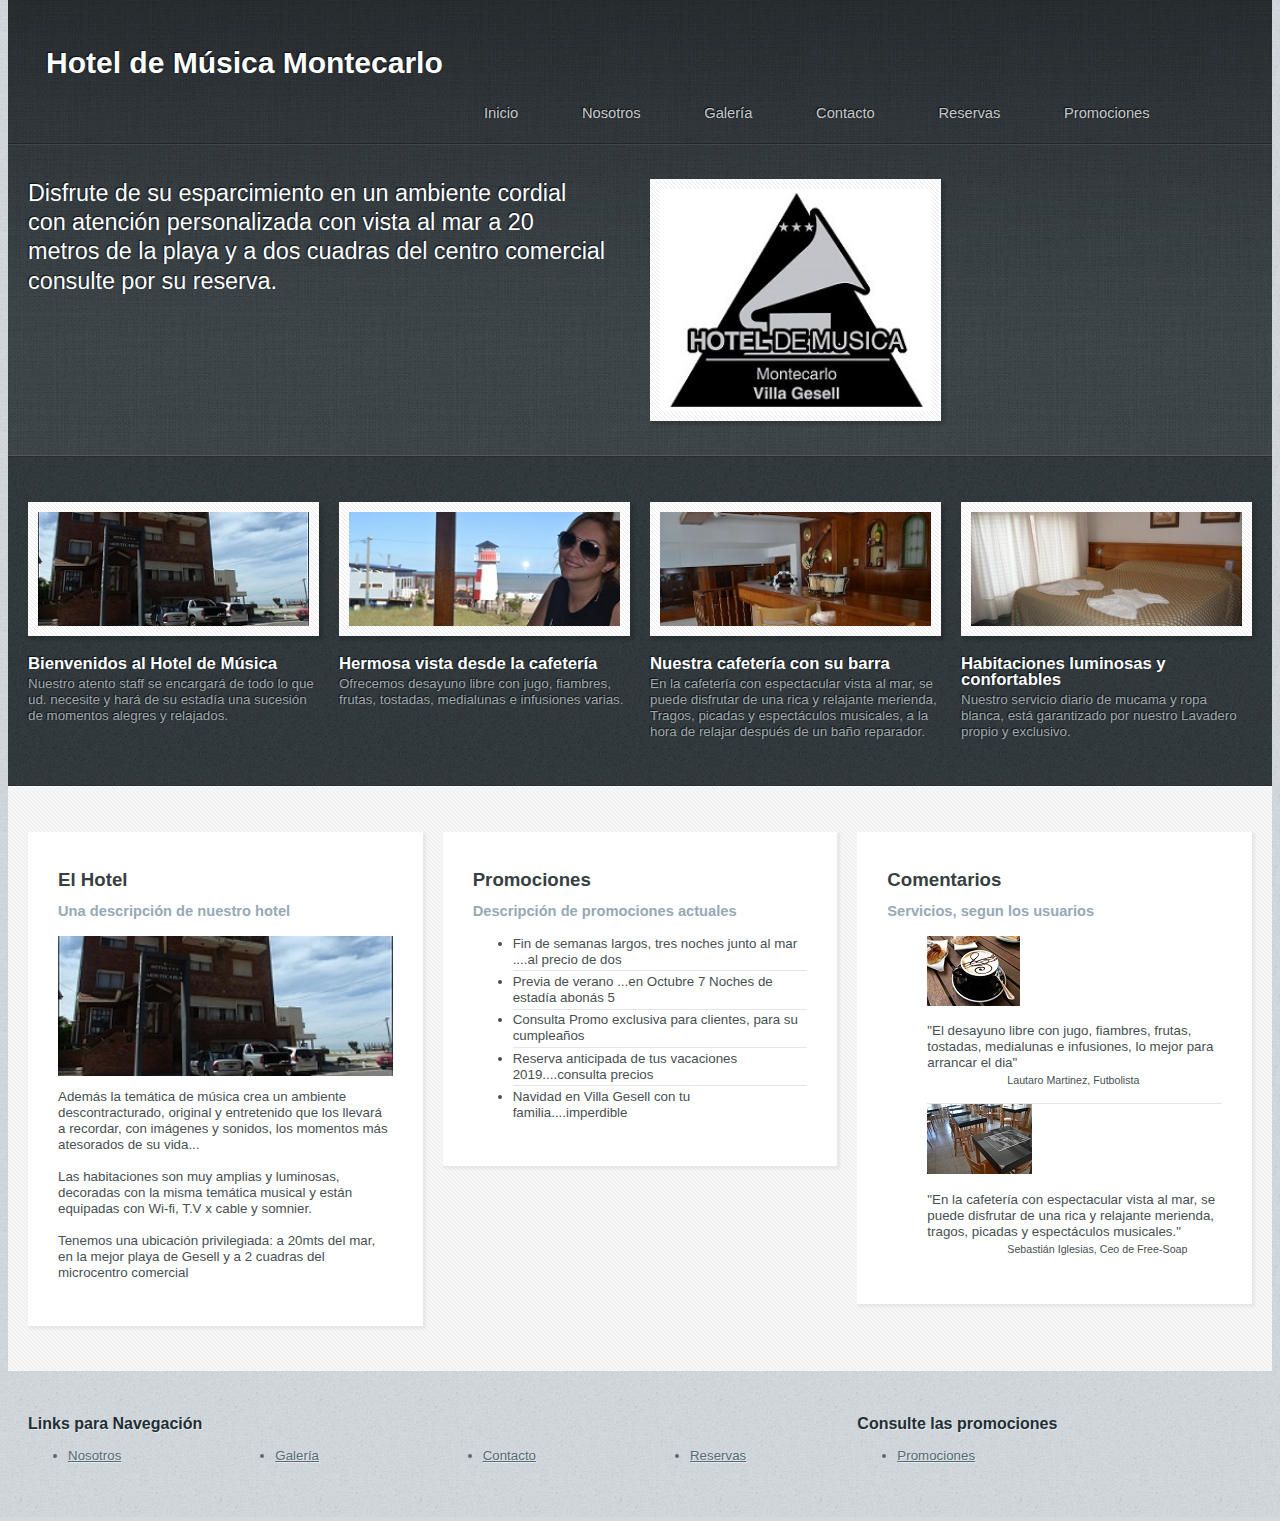
<file: index.html>
<!DOCTYPE HTML>

<html>
	<head>
		<title>Hotel de Música Montecarlo </title>
		<meta charset="utf-8" />
		<meta name="viewport" content="width=device-width, initial-scale=1, user-scalable=no" />
		<link rel="stylesheet" href="assets/css/main.css" />
	</head>
	<body>
		<div id="page-wrapper">

			<!-- Header -->
				<section id="header">
					<div class="container">
						<div class="row">
							<div class="col-12">

								<!-- Logo -->
									<h1><a href="index.html" id="logo"> Hotel de Música Montecarlo</a></h1>

								<!-- Nav -->
							  <nav id="nav"> 
                              	<a href="index.html">Inicio</a> 
                              	<a href="nosotros.html">Nosotros</a> 
                                <a href="galería.html">Galería</a> 
                                <a href="contacto.html">Contacto</a> 
                                <a href="reservas.html">Reservas</a> 
                                <a href="promociones.html">Promociones</a> 
                             </nav>
						  </div>
						</div>
					</div>
					<div id="banner">
						<div class="container">
							<div class="row">
								
								<div class="col-6 col-12-medium">							
									<p>Disfrute de su esparcimiento en un ambiente cordial con atención personalizada 
									con vista al  mar a 20 metros de la playa y a dos cuadras del centro comercial consulte
									por su reserva.</p>
								</div> 
								
								<div class="col-3 col-6-medium col-12-small">
								
									<section>
										<a href="#" class="bordered-feature-image"><img src="images/logo.jpg" alt="" /></a>
										<p></p>
									</section>

								</div>
								
							</div>
						</div>
					</div>
				</section>

				<section id="features">
					<div class="container">
						<div class="row">
							<div class="col-3 col-6-medium col-12-small">
									<section>
										<a href="#" class="bordered-feature-image"><img src="images/Fac1.jpg" alt="" /></a>
										<h2>Bienvenidos al Hotel de Música</h2>
										<p>
											Nuestro atento staff se encargará de todo lo que ud. necesite 
											y hará de su estadía una sucesión de momentos alegres y relajados.
										</p>
									</section>
							</div>
                            
							<div class="col-3 col-6-medium col-12-small">
									<section>
										<a href="#" class="bordered-feature-image"><img src="images/pic02.jpg" alt="" /></a>
										<h2>Hermosa vista desde la cafetería</h2>
										<p>
											Ofrecemos desayuno libre con jugo, fiambres, frutas, tostadas, 
											medialunas e infusiones varias.
										</p>
									</section>
							</div>
                            
							<div class="col-3 col-6-medium col-12-small">
									<section>
										<a href="#" class="bordered-feature-image"><img src="images/pic03.jpg" alt="" /></a>
										<h2>Nuestra cafetería con su barra</h2>
										<p>
											En la cafetería con espectacular vista al mar, 
											se puede disfrutar de una rica y relajante merienda,
                                            Tragos, picadas y espectáculos musicales, a la
											hora de relajar después de un baño reparador.
										</p>
									</section>
							</div>
                            
							<div class="col-3 col-6-medium col-12-small">
									<section>
										<a href="#" class="bordered-feature-image"><img src="images/pic04.jpg" alt="" /></a>
										<h2>Habitaciones luminosas y confortables</h2>
										<p>
											 Nuestro servicio diario de mucama y ropa blanca, está garantizado
                                             por nuestro Lavadero propio y exclusivo.
										</p>
									</section>
							</div>
						</div>
					</div>
				</section><!-- Fin Features -->
			
			<!-- Content -->
				<section id="content">
					<div class="container">
						<div class="row aln-center">
							<div class="col-4 col-12-medium">

								<!-- Caja #1 -->
									<section>
										<header>
											<h2>El Hotel</h2>
											<h3>Una descripción de nuestro hotel</h3>
										</header>
										<a href="#" class="feature-image"><img src="images/Fac1.jpg" alt="" /></a>
										<p>
											Además la temática de música crea un ambiente descontracturado, 
											original y entretenido que los llevará a recordar, con imágenes y sonidos, 
											los momentos más atesorados de su vida...<br>
                                            <br>
                                            Las habitaciones son muy amplias y luminosas, decoradas con la misma temática
											musical y están equipadas con Wi-fi, T.V x cable y somnier.<br>
                                            <br>
                                            Tenemos una ubicación privilegiada: a 20mts del mar, 
                                            en la mejor playa de Gesell
											y a 2 cuadras del microcentro comercial
										</p>
									</section>

							</div>
							<div class="col-4 col-6-medium col-12-small">

								<!-- Caja #2 -->
									<section> 
										<header>
											<h2>Promociones</h2>
											<h3>Descripción de promociones actuales</h3>
										</header>
										<ul class="link-list">
											<li>Fin de semanas largos, tres noches junto al mar ....al precio de dos</li>
											<li>Previa de verano ...en Octubre 7 Noches de estadía abonás 5</li>
											<li>Consulta Promo exclusiva para clientes, para su cumpleaños</li>
											<li>Reserva anticipada de tus vacaciones 2019....consulta precios</li>
											<li>Navidad en Villa Gesell con tu familia....imperdible</li>
										</ul>
									</section>

							</div>
							<div class="col-4 col-6-medium col-12-small">

								<!-- Caja #3 -->
									<section>
										<header>
                                        	<h2>Comentarios</h2>
											<h3>Servicios, segun los usuarios</h3>
										</header>
										<ul class="quote-list">
												<img src="images/des.jpg" alt="" />
												<li>"El desayuno libre con jugo, fiambres, frutas, tostadas, 
												medialunas e infusiones, lo mejor para arrancar el dia"
												<span>Lautaro Martinez, Futbolista</span>
                                                </li>
										
												<img src="images/pic07.jpg" alt="" />
												<li>"En la cafetería con espectacular vista al mar, 
												se puede disfrutar de una rica y relajante merienda, tragos, 
												picadas y espectáculos musicales."
												<span>Sebastián Iglesias, Ceo de Free-Soap</span>
                                                </li>							
										</ul>
									</section>

							</div>
						</div>
					</div>
				</section>

			<!-- Footer -->
				<section id="footer">
					<div class="container">
						<div class="row">
							<div class="col-8 col-12-medium">

								<!-- Links -->
									<section>
										<h2>Links para Navegación</h2>
										<div>
											<div class="row">
												<div class="col-3 col-12-small">
													<ul class="link-list last-child">
														<li><a href="nosotros.html">Nosotros</a></li>
														<!--<li><a href="#">Sed mattis quis rutrum</a></li>
														<li><a href="#">Accumsan suspendisse</a></li>
														<li><a href="#">Eu varius vitae magna</a></li> -->
													</ul>
												</div>
												<div class="col-3 col-12-small">
													<ul class="link-list last-child">
														
														<li><a href="galería.html">Galería</a></li>
														
													</ul>
												</div>
												<div class="col-3 col-12-small">
													<ul class="link-list last-child">
														
														<li><a href="contacto.html">Contacto</a></li>
														
													</ul>
												</div>
												<div class="col-3 col-12-small">
													<ul class="link-list last-child">
                                                                  
														<li><a href="reservas.html">Reservas</a></li> 													
													</ul>
												</div> 
                                            
                                                </div>
										</div>
									</section>

							</div>
							<div class="col-4 col-12-medium imp-medium">

								<!-- Blurb -->
									<section>
										<h2>Consulte las promociones</h2>
										<ul class="link-list last-child">
											<li><a href="promociones.html">Promociones</a></li>
										</ul>
									</section>

							</div>
						</div>
					</div>
				</section>

		</div>

		<!-- Scripts -->
			<script src="assets/js/jquery.min.js"></script>
			<script src="assets/js/browser.min.js"></script>
			<script src="assets/js/breakpoints.min.js"></script>
			<script src="assets/js/util.js"></script>
			<script src="assets/js/main.js"></script>

	</body>
</html>
</file>
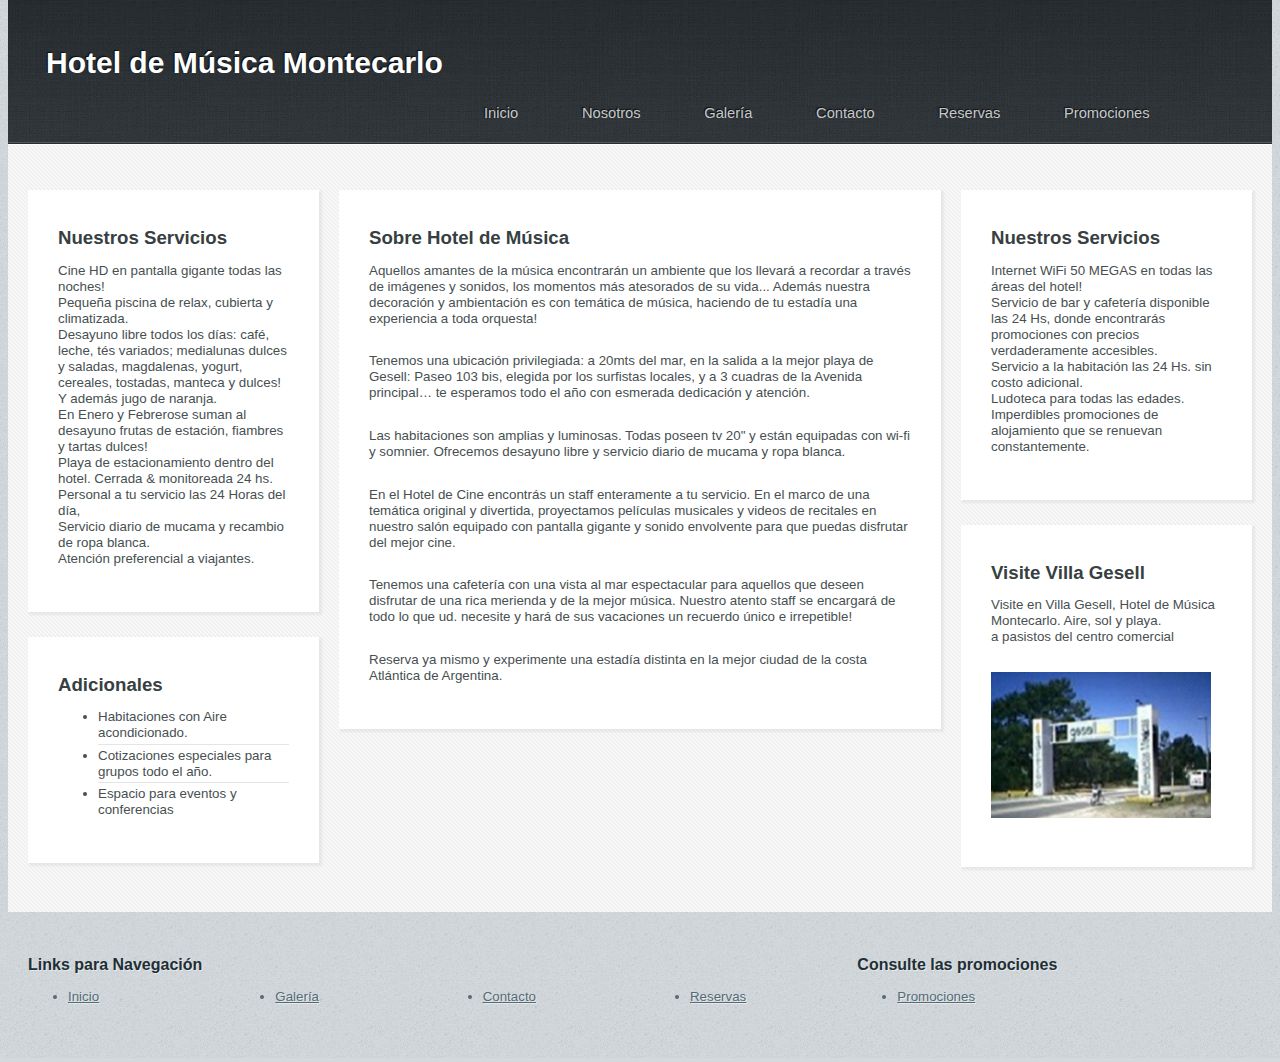
<file: nosotros.html>
<!DOCTYPE HTML>

<html>
	<head>
		<title>Nosotros</title>
		<meta charset="utf-8" />
		<meta name="viewport" content="width=device-width, initial-scale=1, user-scalable=no" />
		<link rel="stylesheet" href="assets/css/main.css" />
	</head>
	<body class="subpage">
		<div id="page-wrapper">

			<!-- Header -->
				<section id="header">
					<div class="container">
						<div class="row">
							<div class="col-12">

								<!-- Logo -->
									<h1><a href="index.html" id="logo">Hotel de Música Montecarlo </a></h1>

								<!-- Nav -->
								<nav id="nav"> <a href="index.html">Inicio</a> <a href="nosotros.html">Nosotros</a> <a href="galería.html">Galería</a> <a href="contacto.html">Contacto</a> <a href="Reservas.html">Reservas</a> <a href="Promociones.html">Promociones</a> </nav>
							</div>
						</div>
					</div>
				</section>

			<!-- Content -->
				<section id="content">
					<div class="container">
						<div class="row">
							<div class="col-3 col-12-medium">

								<!-- Left Aside -->
									<section>
										<header>
											<h2>Nuestros Servicios</h2>
										</header>										
                                        <p>
                                        Cine HD en pantalla gigante todas las noches!<br>
                                        Pequeña piscina de relax, cubierta y climatizada.<br>
                                        Desayuno libre todos los días:
                                     	café, leche, tés variados; medialunas dulces y saladas,
                                        magdalenas, yogurt, cereales, tostadas, manteca y dulces! 
                                        Y además jugo de naranja.<br>  En Enero y Febrerose suman 
                                        al desayuno frutas de estación, fiambres y tartas dulces!<br>                                    
                                        Playa de estacionamiento dentro del hotel.
                                        Cerrada & monitoreada 24 hs.<br>
                                        Personal a tu servicio las 24 Horas del día,<br>
                                        Servicio diario de mucama y recambio de ropa blanca.<br>
                                    	Atención preferencial a viajantes.
                                        </p>
									</section>
                                    
									<section>                                
                                         <header>
											<h2>Adicionales</h2>
										</header>
										<ul class="link-list">
											<li>Habitaciones con Aire acondicionado.</li>
											<li>Cotizaciones especiales para grupos todo el año.</li>
											<li>Espacio para eventos y conferencias</li>                                    
										</ul>
									</section>
							</div>
							<div class="col-6 col-12-medium imp-medium">

								<!-- Main Content -->
									<section>
										<header>
											<h2>Sobre Hotel de Música</h2>
										</header>
										<p>
											Aquellos amantes de la música encontrarán un ambiente
                                            que los llevará a recordar a través de imágenes y sonidos, 
                                            los momentos más atesorados de su vida...
                                            Además nuestra decoración y ambientación es con temática de música, 
                                            haciendo de tu estadía una experiencia a toda orquesta!
										</p>
										<p>
											Tenemos una ubicación privilegiada: a 20mts del mar, 
                                            en la salida a la mejor playa de Gesell: Paseo 103 bis, 
                                            elegida por los surfistas locales, y a 3 cuadras de la Avenida principal…
                                            te esperamos todo el año con esmerada dedicación y atención.
										</p>
                                        <p>
                                        	Las habitaciones son amplias y luminosas. Todas poseen tv 20" 
                                            y están equipadas con wi-fi y somnier. Ofrecemos desayuno libre y 
                                            servicio diario de mucama y ropa blanca.                      
                                        </p>
										<p>
											En el Hotel de Cine encontrás un staff enteramente a tu servicio. 
                                            En el marco de una temática original y divertida, 
                                            proyectamos películas musicales y videos de recitales 
                                            en nuestro salón equipado con pantalla gigante 
                                            y sonido envolvente para que puedas disfrutar del mejor cine.
										</p>
                                        <p>
                               				Tenemos una cafetería con una vista al mar espectacular para aquellos 
                                            que deseen disfrutar de una rica merienda y de la mejor música. 
                                            Nuestro atento staff se encargará de todo lo que ud. necesite y 
                                            hará de sus vacaciones un recuerdo único e irrepetible!
                                        </p>
                                        <p>
                                            Reserva ya mismo y experimente una estadía distinta en la 
                                            mejor ciudad de la costa Atlántica de Argentina.
                                        </p>
                                                                                                              
									</section>

							</div>
							<div class="col-3 col-12-medium">

								<!-- Right Aside -->
								<section>
									<header>
										<h2>Nuestros Servicios</h2>
									</header>
									<p>
                                    Internet WiFi 50 MEGAS en todas las áreas del hotel!<br>
                                    Servicio de bar y cafetería disponible las 24 Hs,
                                    donde encontrarás promociones con precios verdaderamente accesibles.<br>
                                    Servicio a la habitación las 24 Hs. sin costo adicional.<br>
                                    Ludoteca para todas las edades.<br>
                                    Imperdibles promociones de alojamiento que se renuevan constantemente.
									
                                    </p> 
								</section>
                                    
									<section>
                                        
                                        <header>
											<h2>Visite Villa Gesell</h2>
										</header>
										<p>
											Visite en Villa Gesell, Hotel de Música Montecarlo. 
                                            Aire, sol y playa.<br />
                                            a pasistos del centro comercial
										</p>
										<img src="images/VGesell.jpg" alt="Villa Gesell" />
									</section>

							</div>
						</div>
					</div>
				</section>

			<!-- Footer -->
				<section id="footer">
					<div class="container">
						<div class="row">
							<div class="col-8 col-12-medium">

								<!-- Links -->
									<section>
										<h2>Links para Navegación</h2>
										<div>
											<div class="row">
												<div class="col-3 col-12-small">
													<ul class="link-list last-child">
														<li><a href="index.html">Inicio</a></li>
														
													</ul>
												</div>
												<div class="col-3 col-12-small">
													<ul class="link-list last-child">
														
														<li><a href="galería.html">Galería</a></li>
														
													</ul>
												</div>
												<div class="col-3 col-12-small">
													<ul class="link-list last-child">
														
														<li><a href="contacto.html">Contacto</a></li>
														
													</ul>
												</div>
												<div class="col-3 col-12-small">
													<ul class="link-list last-child">
														
														<li><a href="reservas.html">Reservas</a></li>
													</ul>
												</div> 
                                            
                                                </div>
										</div>
									</section>

							</div>
							<div class="col-4 col-12-medium imp-medium">

								<!-- Blurb -->
									<section>
										<h2>Consulte las promociones</h2>
										<ul class="link-list last-child">
											<li><a href="promociones.html">Promociones</a></li>
										</ul>
									</section>

							</div>
						</div>
					</div>
				</section>
                

		</div>

		<!-- Scripts -->
			<script src="assets/js/jquery.min.js"></script>
			<script src="assets/js/browser.min.js"></script>
			<script src="assets/js/breakpoints.min.js"></script>
			<script src="assets/js/util.js"></script>
			<script src="assets/js/main.js"></script>

	</body>
</html>
</file>
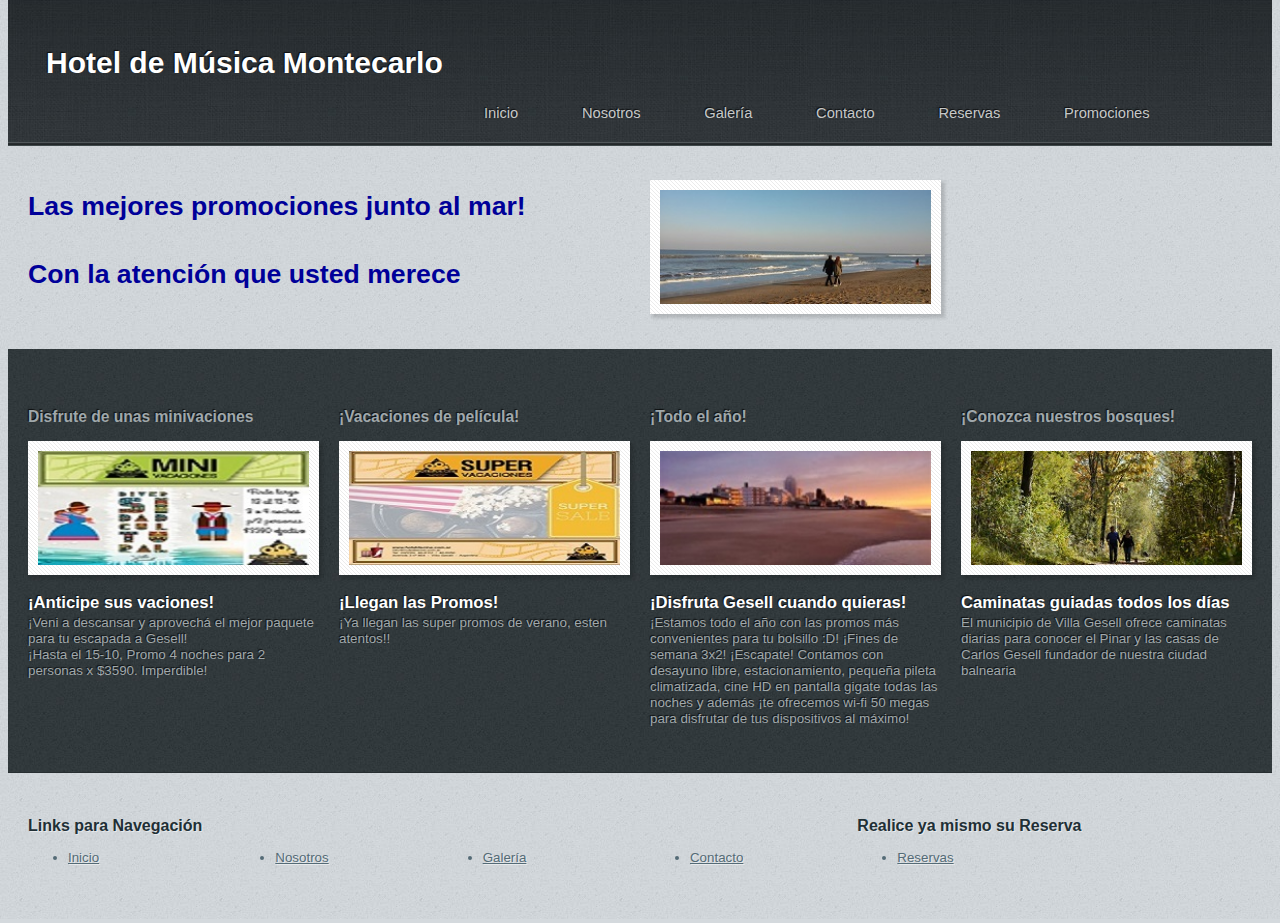
<file: promociones.html>
<!DOCTYPE HTML>
<!--
	Halcyonic by HTML5 UP
	html5up.net | @ajlkn
	Free for personal and commercial use under the CCA 3.0 license (html5up.net/license)
-->
<html>
	<head>
		<title>Promociones - Montecarlo by Grupo 1</title>
		<meta charset="utf-8" />
		<meta name="viewport" content="width=device-width, initial-scale=1, user-scalable=no" />
		<link rel="stylesheet" href="assets/css/main.css" />
	</head>
	<body class="subpage">
		<div id="page-wrapper">

			<!-- Header -->
				<section id="header">
					<div class="container">
						<div class="row">
							<div class="col-12">

								<!-- Logo -->
									<h1><a href="index.html" id="logo">Hotel de Música Montecarlo </a></h1>

								<!-- Nav -->
								<nav id="nav"> <a href="index.html">Inicio</a> <a href="nosotros.html">Nosotros</a> <a href="galería.html">Galería</a> <a href="contacto.html">Contacto</a> <a href="Reservas.html">Reservas</a> <a href="Promociones.html">Promociones</a> </nav>
							</div>
						</div>
					</div>
				</section>
                
            <!-- Encabezado -->
            <div id="banner">
						<div class="container">
							<div class="row">
								
								<div class="col-6 col-12-medium">							
									<!-- Banner Copy -->
										<h1>Las mejores promociones junto al mar!</h1>
                                        <br>
                                         <h1> Con la atención que usted merece</h1>
                                        
								</div> 
                                <div class="col-3 col-6-medium col-12-small">
								<!-- Feature #1 -->
									<section>
										<a href="#" class="bordered-feature-image"><img src="images/promo.jpg" alt="" /></a>
										<p></p>
									</section>

								</div>
								
							</div>
						</div>
					</div>
				</section>

			<!-- Features -->
				<section id="features">
					<div class="container">
						<div class="row">
							<div class="col-3 col-6-medium col-12-small">
								<header>
                          
									
                                    </header>
								<!-- Feature #1 -->
								<section>						
									<h3>Disfrute de unas minivaciones</h3> 
                                    <a href="#" class="bordered-feature-image"><img src="images/51.jpg" alt="" /></a>
                                    <h2>¡Anticipe sus vaciones!</h2> 
                                    <p>
									¡Veni a descansar y aprovechá el mejor paquete para tu escapada a Gesell! <br>
									¡Hasta el 15-10, Promo 4 noches para 2 personas x $3590. Imperdible! </p>
								</section>
							</div>
							<div class="col-3 col-6-medium col-12-small">
								<!-- Feature #2 -->	 
								<section> 
                                    <h3>¡Vacaciones de película!</h3>
                                	<a href="#" class="bordered-feature-image"><img src="images/52.jpg" alt="" /></a>
                                    <h2>¡Llegan las Promos!</h2> 
									<p>¡Ya llegan las super promos de verano, esten atentos!!</p>
                                        			
								</section>
							</div>
							<div class="col-3 col-6-medium col-12-small">
								<!-- Feature #3 -->		
								<section> 
									 <h3>¡Todo el año!</h3>
									 <a href="#" class="bordered-feature-image"><img src="images/53.jpg" alt="" /></a>
                                     <h2>¡Disfruta Gesell cuando quieras! </h2>
								<p>
								¡Estamos todo el año con las promos más convenientes para tu bolsillo :D! 
								¡Fines de semana 3x2! ¡Escapate!  
								Contamos con desayuno libre, estacionamiento, pequeña pileta climatizada, cine HD en
								pantalla gigate todas las noches y además ¡te ofrecemos wi-fi 50 megas para disfrutar de tus dispositivos al máximo!  
								</p>
                                
								</section>
							</div>
                            <div class="col-3 col-6-medium col-12-small">
							<!-- Feature #4 -->
								<section>
                                <h3>¡Conozca nuestros bosques!</h3>
								<a href="#" class="bordered-feature-image"><img src="images/bosque.jpg" alt="" /></a>
									<h2>Caminatas guiadas todos los días</h2>
										<p>
											El municipio de Villa Gesell ofrece caminatas diarias para conocer el Pinar y las casas de Carlos Gesell fundador de nuestra ciudad balnearia
										</p>
									</section>
							</div>
                            
						</div>
					</div>
				</section>

			<!-- Footer -->
				<section id="footer">
					<div class="container">
						<div class="row">
							<div class="col-8 col-12-medium">

								<!-- Links -->
									<section>
										<h2>Links para Navegación</h2>
										<div>
											<div class="row">
												<div class="col-3 col-12-small">
													<ul class="link-list last-child">
														<li><a href="index.html">Inicio</a></li>
														
													</ul>
												</div>
												<div class="col-3 col-12-small">
													<ul class="link-list last-child">
														
														<li><a href="nosotros.html">Nosotros</a></li>
														
													</ul>
												</div>
												<div class="col-3 col-12-small">
													<ul class="link-list last-child">
														
														<li><a href="galería.html">Galería</a></li>
														
													</ul>
												</div>
												<div class="col-3 col-12-small">
													<ul class="link-list last-child">
													
														<li><a href="contacto.html">Contacto</a></li>
													</ul>
												</div> 
                                            
                                                </div>
										</div>
									</section>

							</div>
							<div class="col-4 col-12-medium imp-medium">

								<!-- Blurb -->
									<section>
										<h2>Realice ya mismo su Reserva</h2>
										<ul class="link-list last-child">
                                            <li><a href="reservas.html">Reservas</a></li>
										</ul>
									</section>

							</div>
						</div>
					</div>
				</section>

		</div>

		<!-- Scripts -->
			<script src="assets/js/jquery.min.js"></script>
			<script src="assets/js/browser.min.js"></script>
			<script src="assets/js/breakpoints.min.js"></script>
			<script src="assets/js/util.js"></script>
			<script src="assets/js/main.js"></script>

	</body>
</html>
</file>
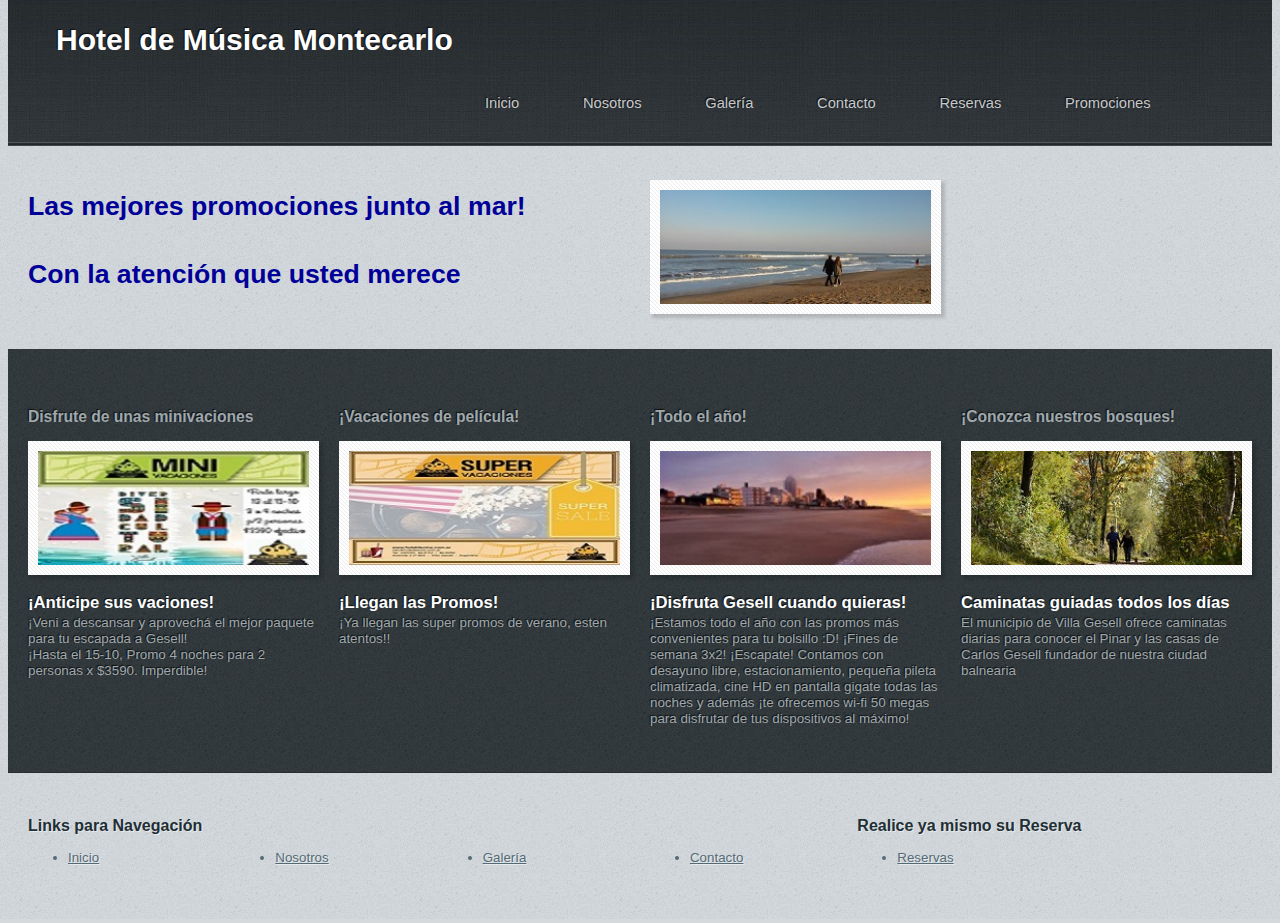
<file: MaquetaVistaUsuario/promociones.html>
<!DOCTYPE HTML>

<html>
	<head>
		<title>Promociones - Montecarlo by Grupo 1</title>
		<meta charset="utf-8" />
		<meta name="viewport" content="width=device-width, initial-scale=1, user-scalable=no" />
		<link rel="stylesheet" href="assets/css/main.css" />
	</head>
	<body class="subpage">
		<div id="page-wrapper">

			<!-- Header -->
				<section id="header">
					<div class="container">
						<div class="row">
							<div class="col-12">

								<!-- Logo -->
									<h1><a href="index.html" id="logo">Hotel de Música Montecarlo </a></h1>

								<!-- Nav -->
								<nav id="nav"> 
                                    <a href="index.html">Inicio</a> 
                                    <a href="nosotros.html">Nosotros</a> 
                                    <a href="galería.html">Galería</a> 
                                    <a href="contacto.html">Contacto</a> 
                                    <a href="Reservas.html">Reservas</a> 
                                    <a href="Promociones.html">Promociones</a> 
                                </nav>
							</div>
						</div>
					</div>
				</section>
                
            <!-- Encabezado -->
            <div id="banner">
						<div class="container">
							<div class="row">
								
								<div class="col-6 col-12-medium">							
									<!-- Banner Copy -->
										<h1>Las mejores promociones junto al mar!</h1>
                                        <br>
                                         <h1> Con la atención que usted merece</h1>
                                        
								</div> 
                                <div class="col-3 col-6-medium col-12-small">
								<!-- Feature #1 -->
									<section>
										<a href="#" class="bordered-feature-image"><img src="images/promo.jpg" alt="" /></a>
										<p></p>
									</section>

								</div>
								
							</div>
						</div>
					</div>
				

			<!-- Features -->
				<section id="features">
					<div class="container">
						<div class="row">
							<div class="col-3 col-6-medium col-12-small">
								<header>
                          
									
                                    </header>
								<!-- Feature #1 -->
								<section>						
									<h3>Disfrute de unas minivaciones</h3> 
                                    <a href="#" class="bordered-feature-image"><img src="images/51.jpg" alt="" /></a>
                                    <h2>¡Anticipe sus vaciones!</h2> 
                                    <p>
									¡Veni a descansar y aprovechá el mejor paquete para tu escapada a Gesell! <br>
									¡Hasta el 15-10, Promo 4 noches para 2 personas x $3590. Imperdible! </p>
								</section>
							</div>
							<div class="col-3 col-6-medium col-12-small">
								<!-- Feature #2 -->	 
								<section> 
                                    <h3>¡Vacaciones de película!</h3>
                                	<a href="#" class="bordered-feature-image"><img src="images/52.jpg" alt="" /></a>
                                    <h2>¡Llegan las Promos!</h2> 
									<p>¡Ya llegan las super promos de verano, esten atentos!!</p>
                                        			
								</section>
							</div>
							<div class="col-3 col-6-medium col-12-small">
								<!-- Feature #3 -->		
								<section> 
									 <h3>¡Todo el año!</h3>
									 <a href="#" class="bordered-feature-image"><img src="images/53.jpg" alt="" /></a>
                                     <h2>¡Disfruta Gesell cuando quieras! </h2>
								<p>
								¡Estamos todo el año con las promos más convenientes para tu bolsillo :D! 
								¡Fines de semana 3x2! ¡Escapate!  
								Contamos con desayuno libre, estacionamiento, pequeña pileta climatizada, cine HD en
								pantalla gigate todas las noches y además ¡te ofrecemos wi-fi 50 megas para disfrutar de tus dispositivos al máximo!  
								</p>
                                
								</section>
							</div>
                            <div class="col-3 col-6-medium col-12-small">
							<!-- Feature #4 -->
								<section>
                                <h3>¡Conozca nuestros bosques!</h3>
								<a href="#" class="bordered-feature-image"><img src="images/bosque.jpg" alt="" /></a>
									<h2>Caminatas guiadas todos los días</h2>
										<p>
											El municipio de Villa Gesell ofrece caminatas diarias para conocer el Pinar y las casas de Carlos Gesell fundador de nuestra ciudad balnearia
										</p>
									</section>
							</div>
                            
						</div>
					</div>
				</section>

			<!-- Footer -->
				<section id="footer">
					<div class="container">
						<div class="row">
							<div class="col-8 col-12-medium">

								<!-- Links -->
									<section>
										<h2>Links para Navegación</h2>
										<div>
											<div class="row">
												<div class="col-3 col-12-small">
													<ul class="link-list last-child">
														<li><a href="index.html">Inicio</a></li>
														
													</ul>
												</div>
												<div class="col-3 col-12-small">
													<ul class="link-list last-child">
														
														<li><a href="nosotros.html">Nosotros</a></li>
														
													</ul>
												</div>
												<div class="col-3 col-12-small">
													<ul class="link-list last-child">
														
														<li><a href="galería.html">Galería</a></li>
														
													</ul>
												</div>
												<div class="col-3 col-12-small">
													<ul class="link-list last-child">
													
														<li><a href="contacto.html">Contacto</a></li>
													</ul>
												</div> 
                                            
                                                </div>
										</div>
									</section>

							</div>
							<div class="col-4 col-12-medium imp-medium">

								<!-- Blurb -->
									<section>
										<h2>Realice ya mismo su Reserva</h2>
										<ul class="link-list last-child">
                                            <li><a href="reservas.html">Reservas</a></li>
										</ul>
									</section>

							</div>
						</div>
					</div>
				</section>

		</div>

		<!-- Scripts -->
			<script src="assets/js/jquery.min.js"></script>
			<script src="assets/js/browser.min.js"></script>
			<script src="assets/js/breakpoints.min.js"></script>
			<script src="assets/js/util.js"></script>
			<script src="assets/js/main.js"></script>

	</body>
</html>
</file>
<file: assets/css/main.css>
@import url("https://fonts.googleapis.com/css?family=Yanone+Kaffeesatz:400,300,200");

/*
	Halcyonic by HTML5 UP
	html5up.net | @ajlkn
	Free for personal and commercial use under the CCA 3.0 license (html5up.net/license)
*/
/*
html, body, div, span, applet, object,
iframe, h1, h2, h3, h4, h5, h6, p, blockquote,
pre, a, abbr, acronym, address, big, cite,
code, del, dfn, em, img, ins, kbd, q, s, samp,
small, strike, strong, sub, sup, tt, var, b,
u, i, center, dl, dt, dd, ol, ul, li, fieldset,
form, label, legend, table, caption, tbody,
tfoot, thead, tr, th, td, article, aside,
canvas, details, embed, figure, figcaption,
footer, header, hgroup, menu, nav, output, ruby,
section, summary, time, mark, audio, video {
	margin: 0;
	padding: 0;
	border: 0;
	font-size: 100%;
	font: inherit;
	vertical-align: baseline;}

article, aside, details, figcaption, figure,
footer, header, hgroup, menu, nav, section {
	display: block;}

body {
	line-height: 1;
}

ol, ul {
	list-style: none;
}

blockquote, q {
	quotes: none;
}

	blockquote:before, blockquote:after, q:before, q:after {
		content: '';
		content: none;
	}

table {
	border-collapse: collapse;
	border-spacing: 0;
}

body {
	-webkit-text-size-adjust: none;
}

mark {
	background-color: transparent;
	color: inherit;
}

input::-moz-focus-inner {
	border: 0;
	padding: 0;
}

input, select, textarea {
	-moz-appearance: none;
	-webkit-appearance: none;
	-ms-appearance: none;
	appearance: none;
}
*/
/* Basic */
	html {
		box-sizing: border-box;
	}

	*, *:before, *:after {
		box-sizing: inherit;
	}

	body {
		background: #D4D9DD url("images/bg03.jpg");
		color: #474f51;
		font-size: 10pt;
		font-family:Arial, Helvetica, sans-serif;
		line-height: 1.2em;
		font-weight: 50;
	}

	input, textarea, select {
		color: #474f51;
		font-size: 10pt;
		font-family: 'Yanone Kaffeesatz';
		line-height: 1.5em;
		font-weight: 300;
	}

	ul, ol, p, dl {
		margin: 0 0 2em 0;
	}

	a {
		text-decoration: underline;
	}

		a:hover {
			text-decoration: none;
		}

	section > :last-child,
	section:last-child,
	.last-child {
		margin-bottom: 0 !important;
	}

/* Container */

	.container {
		margin: 0 auto;
		max-width: 100%;
		width: 1200px;
	}

		@media screen and (max-width: 1680px) {

			.container {
				width: 1200px;
			}

		}

		@media screen and (max-width: 1280px) {

			.container {
				width: calc(100% - 40px);
			}

		}

		@media screen and (max-width: 980px) {

			.container {
				width: calc(100% - 50px);
			}

		}

		@media screen and (max-width: 736px) {

			.container {
				width: calc(100% - 40px);
			}

		}

/* Row */

	.row {
		display: flex;
		flex-wrap: wrap;
		box-sizing: border-box;
		align-items: stretch;
	}

		.row > * {
			box-sizing: border-box;
		}

		.row.gtr-uniform > * > :last-child {
			margin-bottom: 0;
		}

		.row.aln-left {
			justify-content: flex-start;
		}

		.row.aln-center {
			justify-content: center;
		}

		.row.aln-right {
			justify-content: flex-end;
		}

		.row.aln-top {
			align-items: flex-start;
		}

		.row.aln-middle {
			align-items: center;
		}

		.row.aln-bottom {
			align-items: flex-end;
		}

		.row > .imp {
			order: -1;
		}

		.row > .col-1 {
			width: 8.3333333333%;
		}

		.row > .off-1 {
			margin-left: 8.3333333333%;
		}

		.row > .col-2 {
			width: 16.6666666667%;
		}

		.row > .off-2 {
			margin-left: 16.6666666667%;
		}

		.row > .col-3 {
			width: 25%;
		}

		.row > .off-3 {
			margin-left: 25%;
		}

		.row > .col-4 {
			width: 33.3333333333%;
		}

		.row > .off-4 {
			margin-left: 33.3333333333%;
		}

		.row > .col-5 {
			width: 41.6666666667%;
		}

		.row > .off-5 {
			margin-left: 41.6666666667%;
		}

		.row > .col-6 {
			width: 50%;
		}

		.row > .off-6 {
			margin-left: 50%;
		}

		.row > .col-7 {
			width: 58.3333333333%;
		}

		.row > .off-7 {
			margin-left: 58.3333333333%;
		}

		.row > .col-8 {
			width: 66.6666666667%;
		}

		.row > .off-8 {
			margin-left: 66.6666666667%;
		}

		.row > .col-9 {
			width: 75%;
		}

		.row > .off-9 {
			margin-left: 75%;
		}

		.row > .col-10 {
			width: 83.3333333333%;
		}

		.row > .off-10 {
			margin-left: 83.3333333333%;
		}

		.row > .col-11 {
			width: 91.6666666667%;
		}

		.row > .off-11 {
			margin-left: 91.6666666667%;
		}

		.row > .col-12 {
			width: 100%;
		}

		.row > .off-12 {
			margin-left: 100%;
		}

		.row.gtr-0 {
			margin-top: 0px;
			margin-left: 0px;
		}

			.row.gtr-0 > * {
				padding: 0px 0 0 0px;
			}

			.row.gtr-0.gtr-uniform {
				margin-top: 0px;
			}

				.row.gtr-0.gtr-uniform > * {
					padding-top: 0px;
				}

		.row.gtr-25 {
			margin-top: -6.25px;
			margin-left: -6.25px;
		}

			.row.gtr-25 > * {
				padding: 6.25px 0 0 6.25px;
			}

			.row.gtr-25.gtr-uniform {
				margin-top: -6.25px;
			}

				.row.gtr-25.gtr-uniform > * {
					padding-top: 6.25px;
				}

		.row.gtr-50 {
			margin-top: -12.5px;
			margin-left: -12.5px;
		}

			.row.gtr-50 > * {
				padding: 12.5px 0 0 12.5px;
			}

			.row.gtr-50.gtr-uniform {
				margin-top: -12.5px;
			}

				.row.gtr-50.gtr-uniform > * {
					padding-top: 12.5px;
				}

		.row {
			margin-top: -25px;
			margin-left: -25px;
		}

			.row > * {
				padding: 25px 0 0 25px;
			}

			.row.gtr-uniform {
				margin-top: -25px;
			}

				.row.gtr-uniform > * {
					padding-top: 25px;
				}

		.row.gtr-150 {
			margin-top: -37.5px;
			margin-left: -37.5px;
		}

			.row.gtr-150 > * {
				padding: 37.5px 0 0 37.5px;
			}

			.row.gtr-150.gtr-uniform {
				margin-top: -37.5px;
			}

				.row.gtr-150.gtr-uniform > * {
					padding-top: 37.5px;
				}

		.row.gtr-200 {
			margin-top: -50px;
			margin-left: -50px;
		}

			.row.gtr-200 > * {
				padding: 50px 0 0 50px;
			}

			.row.gtr-200.gtr-uniform {
				margin-top: -50px;
			}

				.row.gtr-200.gtr-uniform > * {
					padding-top: 50px;
				}

		@media screen and (max-width: 1680px) {

			.row {
				display: flex;
				flex-wrap: wrap;
				box-sizing: border-box;
				align-items: stretch;
			}

				.row > * {
					box-sizing: border-box;
				}

				.row.gtr-uniform > * > :last-child {
					margin-bottom: 0;
				}

				.row.aln-left {
					justify-content: flex-start;
				}

				.row.aln-center {
					justify-content: center;
				}

				.row.aln-right {
					justify-content: flex-end;
				}

				.row.aln-top {
					align-items: flex-start;
				}

				.row.aln-middle {
					align-items: center;
				}

				.row.aln-bottom {
					align-items: flex-end;
				}

				.row > .imp-xlarge {
					order: -1;
				}

				.row > .col-1-xlarge {
					width: 8.3333333333%;
				}

				.row > .off-1-xlarge {
					margin-left: 8.3333333333%;
				}

				.row > .col-2-xlarge {
					width: 16.6666666667%;
				}

				.row > .off-2-xlarge {
					margin-left: 16.6666666667%;
				}

				.row > .col-3-xlarge {
					width: 25%;
				}

				.row > .off-3-xlarge {
					margin-left: 25%;
				}

				.row > .col-4-xlarge {
					width: 33.3333333333%;
				}

				.row > .off-4-xlarge {
					margin-left: 33.3333333333%;
				}

				.row > .col-5-xlarge {
					width: 41.6666666667%;
				}

				.row > .off-5-xlarge {
					margin-left: 41.6666666667%;
				}

				.row > .col-6-xlarge {
					width: 50%;
				}

				.row > .off-6-xlarge {
					margin-left: 50%;
				}

				.row > .col-7-xlarge {
					width: 58.3333333333%;
				}

				.row > .off-7-xlarge {
					margin-left: 58.3333333333%;
				}

				.row > .col-8-xlarge {
					width: 66.6666666667%;
				}

				.row > .off-8-xlarge {
					margin-left: 66.6666666667%;
				}

				.row > .col-9-xlarge {
					width: 75%;
				}

				.row > .off-9-xlarge {
					margin-left: 75%;
				}

				.row > .col-10-xlarge {
					width: 83.3333333333%;
				}

				.row > .off-10-xlarge {
					margin-left: 83.3333333333%;
				}

				.row > .col-11-xlarge {
					width: 91.6666666667%;
				}

				.row > .off-11-xlarge {
					margin-left: 91.6666666667%;
				}

				.row > .col-12-xlarge {
					width: 100%;
				}

				.row > .off-12-xlarge {
					margin-left: 100%;
				}

				.row.gtr-0 {
					margin-top: 0px;
					margin-left: 0px;
				}

					.row.gtr-0 > * {
						padding: 0px 0 0 0px;
					}

					.row.gtr-0.gtr-uniform {
						margin-top: 0px;
					}

						.row.gtr-0.gtr-uniform > * {
							padding-top: 0px;
						}

				.row.gtr-25 {
					margin-top: -6.25px;
					margin-left: -6.25px;
				}

					.row.  gtr-25 > * {
						padding: 6.25px 0 0 6.25px;
					}

					.row.gtr-25.gtr-uniform {
						margin-top: -6.25px;
					}

						.row.gtr-25.gtr-uniform > * {
							padding-top: 6.25px;
						}

				.row.gtr-50 {
					margin-top: -12.5px;
					margin-left: -12.5px;
				}

					.row.gtr-50 > * {
						padding: 12.5px 0 0 12.5px;
					}

					.row.gtr-50.gtr-uniform {
						margin-top: -12.5px;
					}

						.row.gtr-50.gtr-uniform > * {
							padding-top: 12.5px;
						}

				.row {
					margin-top: -25px;
					margin-left: -25px;
				}

					.row > * {
						padding: 25px 0 0 25px;
					}

					.row.gtr-uniform {
						margin-top: -25px;
					}

						.row.gtr-uniform > * {
							padding-top: 25px;
						}

				.row.gtr-150 {
					margin-top: -37.5px;
					margin-left: -37.5px;
				}

					.row.gtr-150 > * {
						padding: 37.5px 0 0 37.5px;
					}

					.row.gtr-150.gtr-uniform {
						margin-top: -37.5px;
					}

						.row.gtr-150.gtr-uniform > * {
							padding-top: 37.5px;
						}

				.row.gtr-200 {
					margin-top: -50px;
					margin-left: -50px;
				}

					.row.gtr-200 > * {
						padding: 50px 0 0 50px;
					}

					.row.gtr-200.gtr-uniform {
						margin-top: -50px;
					}

						.row.gtr-200.gtr-uniform > * {
							padding-top: 50px;
						}

		}

		@media screen and (max-width: 1280px) {

			.row {
				display: flex;
				flex-wrap: wrap;
				box-sizing: border-box;
				align-items: stretch;
			}

				.row > * {
					box-sizing: border-box;
				}

				.row.gtr-uniform > * > :last-child {
					margin-bottom: 0;
				}

				.row.aln-left {
					justify-content: flex-start;
				}

				.row.aln-center {
					justify-content: center;
				}

				.row.aln-right {
					justify-content: flex-end;
				}

				.row.aln-top {
					align-items: flex-start;
				}

				.row.aln-middle {
					align-items: center;
				}

				.row.aln-bottom {
					align-items: flex-end;
				}

				.row > .imp-large {
					order: -1;
				}

				.row > .col-1-large {
					width: 8.3333333333%;
				}

				.row > .off-1-large {
					margin-left: 8.3333333333%;
				}

				.row > .col-2-large {
					width: 16.6666666667%;
				}

				.row > .off-2-large {
					margin-left: 16.6666666667%;
				}

				.row > .col-3-large {
					width: 25%;
				}

				.row > .off-3-large {
					margin-left: 25%;
				}

				.row > .col-4-large {
					width: 33.3333333333%;
				}

				.row > .off-4-large {
					margin-left: 33.3333333333%;
				}

				.row > .col-5-large {
					width: 41.6666666667%;
				}

				.row > .off-5-large {
					margin-left: 41.6666666667%;
				}

				.row > .col-6-large {
					width: 50%;
				}

				.row > .off-6-large {
					margin-left: 50%;
				}

				.row > .col-7-large {
					width: 58.3333333333%;
				}

				.row > .off-7-large {
					margin-left: 58.3333333333%;
				}

				.row > .col-8-large {
					width: 66.6666666667%;
				}

				.row > .off-8-large {
					margin-left: 66.6666666667%;
				}

				.row > .col-9-large {
					width: 75%;
				}

				.row > .off-9-large {
					margin-left: 75%;
				}

				.row > .col-10-large {
					width: 83.3333333333%;
				}

				.row > .off-10-large {
					margin-left: 83.3333333333%;
				}

				.row > .col-11-large {
					width: 91.6666666667%;
				}

				.row > .off-11-large {
					margin-left: 91.6666666667%;
				}

				.row > .col-12-large {
					width: 100%;
				}

				.row > .off-12-large {
					margin-left: 100%;
				}

				.row.gtr-0 {
					margin-top: 0px;
					margin-left: 0px;
				}

					.row.gtr-0 > * {
						padding: 0px 0 0 0px;
					}

					.row.gtr-0.gtr-uniform {
						margin-top: 0px;
					}

						.row.gtr-0.gtr-uniform > * {
							padding-top: 0px;
						}

				.row.gtr-25 {
					margin-top: -5px;
					margin-left: -5px;
				}

					.row.gtr-25 > * {
						padding: 5px 0 0 5px;
					}

					.row.gtr-25.gtr-uniform {
						margin-top: -5px;
					}

						.row.gtr-25.gtr-uniform > * {
							padding-top: 5px;
						}

				.row.gtr-50 {
					margin-top: -10px;
					margin-left: -10px;
				}

					.row.gtr-50 > * {
						padding: 10px 0 0 10px;
					}

					.row.gtr-50.gtr-uniform {
						margin-top: -10px;
					}

						.row.gtr-50.gtr-uniform > * {
							padding-top: 10px;
						}

				.row {
					margin-top: -20px;
					margin-left: -20px;
				}

					.row > * {
						padding: 20px 0 0 20px;
					}

					.row.gtr-uniform {
						margin-top: -20px;
					}

						.row.gtr-uniform > * {
							padding-top: 20px;
						}

				.row.gtr-150 {
					margin-top: -30px;
					margin-left: -30px;
				}

					.row.gtr-150 > * {
						padding: 30px 0 0 30px;
					}

					.row.gtr-150.gtr-uniform {
						margin-top: -30px;
					}

						.row.gtr-150.gtr-uniform > * {
							padding-top: 30px;
						}

				.row.gtr-200 {
					margin-top: -40px;
					margin-left: -40px;
				}

					.row.gtr-200 > * {
						padding: 40px 0 0 40px;
					}

					.row.gtr-200.gtr-uniform {
						margin-top: -40px;
					}

						.row.gtr-200.gtr-uniform > * {
							padding-top: 40px;
						}

		}

		@media screen and (max-width: 980px) {

			.row {
				display: flex;
				flex-wrap: wrap;
				box-sizing: border-box;
				align-items: stretch;
			}

				.row > * {
					box-sizing: border-box;
				}

				.row.gtr-uniform > * > :last-child {
					margin-bottom: 0;
				}

				.row.aln-left {
					justify-content: flex-start;
				}

				.row.aln-center {
					justify-content: center;
				}

				.row.aln-right {
					justify-content: flex-end;
				}

				.row.aln-top {
					align-items: flex-start;
				}

				.row.aln-middle {
					align-items: center;
				}

				.row.aln-bottom {
					align-items: flex-end;
				}

				.row > .imp-medium {
					order: -1;
				}

				.row > .col-1-medium {
					width: 8.3333333333%;
				}

				.row > .off-1-medium {
					margin-left: 8.3333333333%;
				}

				.row > .col-2-medium {
					width: 16.6666666667%;
				}

				.row > .off-2-medium {
					margin-left: 16.6666666667%;
				}

				.row > .col-3-medium {
					width: 25%;
				}

				.row > .off-3-medium {
					margin-left: 25%;
				}

				.row > .col-4-medium {
					width: 33.3333333333%;
				}

				.row > .off-4-medium {
					margin-left: 33.3333333333%;
				}

				.row > .col-5-medium {
					width: 41.6666666667%;
				}

				.row > .off-5-medium {
					margin-left: 41.6666666667%;
				}

				.row > .col-6-medium {
					width: 50%;
				}

				.row > .off-6-medium {
					margin-left: 50%;
				}

				.row > .col-7-medium {
					width: 58.3333333333%;
				}

				.row > .off-7-medium {
					margin-left: 58.3333333333%;
				}

				.row > .col-8-medium {
					width: 66.6666666667%;
				}

				.row > .off-8-medium {
					margin-left: 66.6666666667%;
				}

				.row > .col-9-medium {
					width: 75%;
				}

				.row > .off-9-medium {
					margin-left: 75%;
				}

				.row > .col-10-medium {
					width: 83.3333333333%;
				}

				.row > .off-10-medium {
					margin-left: 83.3333333333%;
				}

				.row > .col-11-medium {
					width: 91.6666666667%;
				}

				.row > .off-11-medium {
					margin-left: 91.6666666667%;
				}

				.row > .col-12-medium {
					width: 100%;
				}

				.row > .off-12-medium {
					margin-left: 100%;
				}
					
				.row.gtr-0 {
					margin-top: 0px;
					margin-left: 0px;
				}

					.row.gtr-0 > * {
						padding: 0px 0 0 0px;
					}

					.row.gtr-0.gtr-uniform {
						margin-top: 0px;
					}

						.row.gtr-0.gtr-uniform > * {
							padding-top: 0px;
						}

				.row.gtr-25 {
					margin-top: -6.25px;
					margin-left: -6.25px;
				}

					.row.gtr-25 > * {
						padding: 6.25px 0 0 6.25px;
					}

					.row.gtr-25.gtr-uniform {
						margin-top: -6.25px;
					}

						.row.gtr-25.gtr-uniform > * {
							padding-top: 6.25px;
						}

				.row.gtr-50 {
					margin-top: -12.5px;
					margin-left: -12.5px;
				}

					.row.gtr-50 > * {
						padding: 12.5px 0 0 12.5px;
					}

					.row.gtr-50.gtr-uniform {
						margin-top: -12.5px;
					}

						.row.gtr-50.gtr-uniform > * {
							padding-top: 12.5px;
						}

				.row {
					margin-top: -25px;
					margin-left: -25px;
				}

					.row > * {
						padding: 25px 0 0 25px;
					}

					.row.gtr-uniform {
						margin-top: -25px;
					}

						.row.gtr-uniform > * {
							padding-top: 25px;
						}

				.row.gtr-150 {
					margin-top: -37.5px;
					margin-left: -37.5px;
				}

					.row.gtr-150 > * {
						padding: 37.5px 0 0 37.5px;
					}

					.row.gtr-150.gtr-uniform {
						margin-top: -37.5px;
					}

						.row.gtr-150.gtr-uniform > * {
							padding-top: 37.5px;
						}

				.row.gtr-200 {
					margin-top: -50px;
					margin-left: -50px;
				}

					.row.gtr-200 > * {
						padding: 50px 0 0 50px;
					}

					.row.gtr-200.gtr-uniform {
						margin-top: -50px;
					}

						.row.gtr-200.gtr-uniform > * {
							padding-top: 50px;
						}

		}

		@media screen and (max-width: 736px) {

			.row {
				display: flex;
				flex-wrap: wrap;
				box-sizing: border-box;
				align-items: stretch;
			}

				.row > * {
					box-sizing: border-box;
				}

				.row.gtr-uniform > * > :last-child {
					margin-bottom: 0;
				}

				.row.aln-left {
					justify-content: flex-start;
				}

				.row.aln-center {
					justify-content: center;
				}

				.row.aln-right {
					justify-content: flex-end;
				}

				.row.aln-top {
					align-items: flex-start;
				}

				.row.aln-middle {
					align-items: center;
				}

				.row.aln-bottom {
					align-items: flex-end;
				}

				.row > .imp-small {
					order: -1;
				}

				.row > .col-1-small {
					width: 8.3333333333%;
				}

				.row > .off-1-small {
					margin-left: 8.3333333333%;
				}

				.row > .col-2-small {
					width: 16.6666666667%;
				}

				.row > .off-2-small {
					margin-left: 16.6666666667%;
				}

				.row > .col-3-small {
					width: 25%;
				}

				.row > .off-3-small {
					margin-left: 25%;
				}

				.row > .col-4-small {
					width: 33.3333333333%;
				}

				.row > .off-4-small {
					margin-left: 33.3333333333%;
				}

				.row > .col-5-small {
					width: 41.6666666667%;
				}

				.row > .off-5-small {
					margin-left: 41.6666666667%;
				}

				.row > .col-6-small {
					width: 50%;
				}

				.row > .off-6-small {
					margin-left: 50%;
				}

				.row > .col-7-small {
					width: 58.3333333333%;
				}

				.row > .off-7-small {
					margin-left: 58.3333333333%;
				}

				.row > .col-8-small {
					width: 66.6666666667%;
				}

				.row > .off-8-small {
					margin-left: 66.6666666667%;
				}

				.row > .col-9-small {
					width: 75%;
				}

				.row > .off-9-small {
					margin-left: 75%;
				}

				.row > .col-10-small {
					width: 83.3333333333%;
				}

				.row > .off-10-small {
					margin-left: 83.3333333333%;
				}

				.row > .col-11-small {
					width: 91.6666666667%;
				}

				.row > .off-11-small {
					margin-left: 91.6666666667%;
				}

				.row > .col-12-small {
					width: 100%;
				}

				.row > .off-12-small {
					margin-left: 100%;
				}

				.row.gtr-0 {
					margin-top: 0px;
					margin-left: 0px;
				}

					.row.gtr-0 > * {
						padding: 0px 0 0 0px;
					}

					.row.gtr-0.gtr-uniform {
						margin-top: 0px;
					}

						.row.gtr-0.gtr-uniform > * {
							padding-top: 0px;
						}

				.row.gtr-25 {
					margin-top: -5px;
					margin-left: -5px;
				}

					.row.gtr-25 > * {
						padding: 5px 0 0 5px;
					}

					.row.gtr-25.gtr-uniform {
						margin-top: -5px;
					}

						.row.gtr-25.gtr-uniform > * {
							padding-top: 5px;
						}

				.row.gtr-50 {
					margin-top: -10px;
					margin-left: -10px;
				}

					.row.gtr-50 > * {
						padding: 10px 0 0 10px;
					}

					.row.gtr-50.gtr-uniform {
						margin-top: -10px;
					}

						.row.gtr-50.gtr-uniform > * {
							padding-top: 10px;
						}

				.row {
					margin-top: -20px;
					margin-left: -20px;
				}

					.row > * {
						padding: 20px 0 0 20px;
					}

					.row.gtr-uniform {
						margin-top: -20px;
					}

						.row.gtr-uniform > * {
							padding-top: 20px;
						}

				.row.gtr-150 {
					margin-top: -30px;
					margin-left: -30px;
				}

					.row.gtr-150 > * {
						padding: 30px 0 0 30px;
					}

					.row.gtr-150.gtr-uniform {
						margin-top: -30px;
					}

						.row.gtr-150.gtr-uniform > * {
							padding-top: 30px;
						}

				.row.gtr-200 {
					margin-top: -40px;
					margin-left: -40px;
				}

					.row.gtr-200 > * {
						padding: 40px 0 0 40px;
					}

					.row.gtr-200.gtr-uniform {
						margin-top: -40px;
					}

						.row.gtr-200.gtr-uniform > * {
							padding-top: 40px;
						}

		}

/* Multi-use */

	.link-list li {
		padding: 0.2em 0 0.2em 0;
	}

		.link-list li:first-child {
			padding-top: 0 !important;
			border-top: 0 !important;
		}

		.link-list li:last-child {
			padding-bottom: 0 !important;
			border-bottom: 0 !important;
		}

	.quote-list li {
		padding: 1em 0 1em 0;
		overflow: hidden;
	}

		.quote-list li:first-child {
			padding-top: 0 !important;
			border-top: 0 !important;
		}

		.quote-list li:last-child {
			padding-bottom: 0 !important;
			border-bottom: 0 !important;
		}

		.quote-list li img {
			float: left;
		}

		.quote-list li p {
			margin: 0 0 0 90px;
			font-size: 1.2em;
			font-style: italic;
		}

		.quote-list li span {
			display: block;
			margin-left: 90px;
			font-size: 0.9em;
			font-weight: 400;
		}

	.check-list li {
		padding: 0.7em 0 0.7em 45px;
		font-size: 1.2em;
		background: url("images/icon-checkmark.png") 0px 1.05em no-repeat;
	}

		.check-list li:first-child {
			padding-top: 0 !important;
			border-top: 0 !important;
			background-position: 0 0.3em;
		}

		.check-list li:last-child {
			padding-bottom: 0 !important;
			border-bottom: 0 !important;
		}

	.feature-image {
		display: block;
		margin: 0 0 2em 0;
		outline: 0;
	}

		.feature-image img {
			display: block;
			width: 100%;
		}

	.bordered-feature-image {
		display: block;
		background: #fff url("images/bg04.png"); 
		padding: 10px;
		box-shadow: 3px 3px 3px 1px rgba(0, 0, 0, 0.15);
		margin: 0 0 1.5em 0;
		outline: 0;
	}

		.bordered-feature-image img {
			display: block;
			width: 100%;
		}

	.button-large {
		/*background-image: url("images/15.png");*/
		background-image: -moz-linear-gradient(top, #ed391b, #ce1a00);
		background-image: -webkit-linear-gradient(top, #ed391b, #ce1a00);
		background-image: -ms-linear-gradient(top, #ed391b, #ce1a00);
		background-image: linear-gradient(top, #ed391b, #ce1a00);
		display: inline-block;
		background-color: #ed391b;
		color: #fff;
		text-decoration: none;
		font-size: 1.75em;
		height: 2em;
		line-height: 2.125em;
		font-weight: 300;
		padding: 0 45px;
		outline: 0;
		border-radius: 10px;
		box-shadow: inset 0px 0px 0px 1px rgba(0, 0, 0, 0.75), inset 0px 2px 0px 0px rgba(255, 192, 192, 0.5), inset 0px 0px 0px 2px rgba(255, 96, 96, 0.85), 3px 3px 3px 1px rgba(0, 0, 0, 0.15);
		text-shadow: -1px -1px 1px rgba(0, 0, 0, 0.5);
	}

		.button-large:hover {
			/*background-image: url("images/16.png");*/
			background-image: -moz-linear-gradient(top, #fd492b, #de2a10);
			background-image: -webkit-linear-gradient(top, #fd492b, #de2a10);
			background-image: -ms-linear-gradient(top, #fd492b, #de2a10);
			background-image: linear-gradient(top, #fd492b, #de2a10);
			background-color: #fd492b;
			box-shadow: inset 0px 0px 0px 1px rgba(0, 0, 0, 0.75), inset 0px 2px 0px 0px rgba(255, 192, 192, 0.5), inset 0px 0px 0px 2px rgba(255, 96, 96, 0.85), 3px 3px 3px 1px rgba(0, 0, 0, 0.15);
		}

		.button-large:active {
			background-image: -moz-linear-gradient(top, #ce1a00, #ed391b);
			background-image: -webkit-linear-gradient(top, #ce1a00, #ed391b);
			background-image: -ms-linear-gradient(top, #ce1a00, #ed391b);
			background-image: linear-gradient(top, #ce1a00, #ed391b);
			background-color: #ce1a00; 
			box-shadow: inset 0px 0px 0px 1px rgba(0, 0, 0, 0.75), inset 0px 2px 0px 0px rgba(255, 192, 192, 0.5), inset 0px 0px 0px 2px rgba(255, 96, 96, 0.85), 3px 3px 3px 1px rgba(0, 0, 0, 0.15);
		}  
		

/* Header */

	#header {
		position: relative;
		background: #3B4346 url("images/bg01.jpg");
		border-bottom: solid 1px #272d30;
		box-shadow: inset 0px -1px 0px 0px #51575a;
		text-shadow: -1px -1px 1px rgba(0, 0, 0, 0.75);
	}

		#header > .container {
			position: relative;
			min-height: 155px;
		}

		#header h1 {
	position: absolute;
	left: 18px;
	bottom: 52px;
	font-size: 2.75em;
		}

			#header h1 a {
				color: #fff;
				text-decoration: none;
			}

		#header nav {
	position: absolute;
	right: 7px;
	bottom: 21px;
	font-weight: 200;
	width: 821px;
		}

			#header nav a {
				color: #c6c8c8;
				text-decoration: none;
				font-size: 1.4em;
				margin-left: 60px;
				outline: 0;
			}

				#header nav a:hover {
					color: #f6f8f8;
				}

		.subpage #header > .container {
			height: 155px;
		}

/* Banner */

	#banner {
		border-top: solid 1px #222628;
		box-shadow: inset 0px 1px 0px 0px #3e484a;
		padding: 35px 0 35px 0;
		color: #fff;
	}

		#banner .bordered-feature-image {
			margin-bottom: 0;
		}
		
		#banner h1{color:#009;}

		#banner p {
			font-size: 2em;
			font-weight: 200;
			line-height: 1.25em;
			padding-right: 1em;
			margin: 0 0 1em 0;
		}

/* Features */

	#features {
		background: #353D40 url("images/bg02.jpg");
		border-bottom: solid 1px #272e31;
		padding: 45px 0 45px 0;
		text-shadow: -1px -1px 1px rgba(0, 0, 0, 0.75);
		color: #a0a8ab;
	}

		#features h2 {
			font-size: 1.25em;
			color: #fff;
			margin: 0 0 0.25em 0;
		}

		#features a {
			color: #e0e8eb;
		}

		#features strong {
			color: #fff;
		}


/* Content */

	#content {
		background: #f7f7f7 url("images/bg04.png");
		border-top: solid 1px #fff;
		padding: 45px 0 45px 0;
	}

		#content section {
			background: #fff;
			padding: 40px 30px 45px 30px;
			box-shadow: 2px 2px 2px 1px rgba(128, 128, 128, 0.1);
			margin: 0 0 25px 0;
		}

		#content h2 {
			font-size: 1.8em;
			color: #373f42;
			margin: 0 0 0.25em 0;
		}

		#content h3 {
			color: #96a9b5;
			font-size: 1.25em;
		}

		#content a {
			color: #ED391B;
		}

		#content header {
			margin: 0 0 2em 0;
		}

		#content .quote-list li {
			border-bottom: solid 1px #e2e6e8;
		}

		#content .link-list li {
			border-bottom: solid 1px #e2e6e8;
		}

		#content .check-list li {
			border-bottom: solid 1px #e2e6e8;
		}

	
/* Footer */

	#footer {
		padding: 45px 0 45px 0;
		text-shadow: 1px 1px 1px white;
		color: #546b76;
		text-shadow: 1px 1px 0px rgba(255, 255, 255, 0.5);
	}

		#footer h2 {
			font-size: 1.2em;
			color: #212f35;
			margin: 0 0 1em 0;
		}

		#footer a {
			color: #546b76;
		}

		#footer .quote-list li {
			border-top: solid 1px #e0e4e6;
			border-bottom: solid 1px #b5bec3;
		}

		#footer .link-list li {
			border-top: solid 1px #e0e4e6;
			border-bottom: solid 1px #b5bec3;
		}

		#footer .check-list li {
			border-top: solid 1px #e0e4e6;
			border-bottom: solid 1px #b5bec3;
		}

/* Copyright */

	#copyright {
		border-top: solid 1px #b5bec3;
		box-shadow: inset 0px 1px 0px 0px #e0e4e7;
		text-align: center;
		padding: 45px 0 80px 0;
		color: #8d9ca3;
		text-shadow: 1px 1px 0px rgba(255, 255, 255, 0.5);
	}

		#copyright a {
			color: #8d9ca3;
		}

/* Large */

	@media screen and (max-width: 1280px) {

		/* Multi-use */

			.check-list li {
				font-size: 1em;
				line-height: 2em;
			}

			.quote-list li {
				padding: 1em 0 1em 0;
			}

				.quote-list li img {
					width: 60px;
				}

				.quote-list li p {
					margin: 0 0 0 80px;
					font-size: 1em;
					font-style: italic;
					line-height: 1.8em;
				}

				.quote-list li span {
					display: block;
					margin-left: 80px;
					font-size: 0.8em;
					font-weight: 400;
					line-height: 1.8em;
				}

			.feature-image {
				margin: 0 0 1em 0;
			}

			.button-large {
				font-size: 1.5em;
			}

		/* Banner */

			#banner p {
				font-size: 1.75em;
			}

		/* Header */

			#header h1 {
				font-size: 2.25em;
			}

			#header nav a {
				font-size: 1.1em;
			}

		/* Content */

			#content h2 {
				font-size: 1.4em;
			}

			#content h3 {
				font-size: 1.1em;
			}

			#content header {
				margin: 0 0 1.25em 0;
			}

	}

/* Medium */

	#navPanel, #titleBar {
		display: none;
	}

	@media screen and (max-width: 980px) {

		/* Basic */

			html, body {
				overflow-x: hidden;
			}

		/* Header */

			#header {
				text-align: center;
			}

				#header > .container:first-child {
					display: none;
				}

		/* Content */

			#content {
				padding: 25px 0;
			}

		/* Nav */

			#page-wrapper {
				-moz-backface-visibility: hidden;
				-webkit-backface-visibility: hidden;
				-ms-backface-visibility: hidden;
				backface-visibility: hidden;
				-moz-transition: -moz-transform 0.5s ease;
				-webkit-transition: -webkit-transform 0.5s ease;
				-ms-transition: -ms-transform 0.5s ease;
				transition: transform 0.5s ease;
				padding-bottom: 1px;
				padding-top: 44px;
			}

			#titleBar {
				-moz-backface-visibility: hidden;
				-webkit-backface-visibility: hidden;
				-ms-backface-visibility: hidden;
				backface-visibility: hidden;
				-moz-transition: -moz-transform 0.5s ease;
				-webkit-transition: -webkit-transform 0.5s ease;
				-ms-transition: -ms-transform 0.5s ease;
				transition: transform 0.5s ease;
				display: block;
				height: 44px;
				left: 0;
				position: fixed;
				top: 0;
				width: 100%;
				z-index: 10001;
				color: #fff;
				background: url("images/bg04.jpg");
				box-shadow: inset 0px -20px 70px 0px rgba(200, 220, 245, 0.1), inset 0px -1px 0px 0px rgba(255, 255, 255, 0.1), 0px 1px 7px 0px rgba(0, 0, 0, 0.6);
				text-shadow: -1px -1px 1px rgba(0, 0, 0, 0.75);
			}

				#titleBar .title {
					display: block;
					text-align: center;
					font-size: 1.2em;
					font-weight: 400;
					line-height: 48px;
				}

				#titleBar .toggle {
					position: absolute;
					left: 0;
					top: 0;
					width: 80px;
					height: 60px;
				}

					#titleBar .toggle:after {
						content: '';
						display: block;
						position: absolute;
						top: 6px;
						left: 6px;
						color: #fff;
						background: rgba(255, 255, 255, 0.025);
						box-shadow: inset 0px 1px 0px 0px rgba(255, 255, 255, 0.1), inset 0px 0px 0px 1px rgba(255, 255, 255, 0.05), inset 0px -8px 10px 0px rgba(0, 0, 0, 0.15), 0px 1px 2px 0px rgba(0, 0, 0, 0.25);
						text-shadow: -1px -1px 1px black;
						width: 49px;
						height: 31px;
						border-radius: 8px;
					}

					#titleBar .toggle:before {
						content: '';
						position: absolute;
						width: 20px;
						height: 30px;
						background: url("images/mobileUI-site-nav-opener-bg.svg");
						top: 15px;
						left: 20px;
						z-index: 1;
						opacity: 0.25;
					}

					#titleBar .toggle:active:after {
						background: rgba(255, 255, 255, 0.05);
					}

			#navPanel {
				-moz-backface-visibility: hidden;
				-webkit-backface-visibility: hidden;
				-ms-backface-visibility: hidden;
				backface-visibility: hidden;
				-moz-transform: translateX(-275px);
				-webkit-transform: translateX(-275px);
				-ms-transform: translateX(-275px);
				transform: translateX(-275px);
				-moz-transition: -moz-transform 0.5s ease;
				-webkit-transition: -webkit-transform 0.5s ease;
				-ms-transition: -ms-transform 0.5s ease;
				transition: transform 0.5s ease;
				display: block;
				height: 100%;
				left: 0;
				overflow-y: auto;
				position: fixed;
				top: 0;
				width: 275px;
				z-index: 10002;
				background: url("images/bg04.jpg");
				box-shadow: inset -1px 0px 0px 0px rgba(255, 255, 255, 0.25), inset -2px 0px 25px 0px rgba(0, 0, 0, 0.5);
				text-shadow: -1px -1px 1px black;
			}

				#navPanel .link {
					display: block;
					color: #fff;
					text-decoration: none;
					font-size: 1.25em;
					line-height: 2em;
					padding: 0.625em 1.5em 0.325em 1.5em;
					border-top: solid 1px #373d40;
					border-bottom: solid 1px rgba(0, 0, 0, 0.4);
				}

					#navPanel .link:first-child {
						border-top: 0;
					}

					#navPanel .link:last-child {
						border-bottom: 0;
					}

			body.navPanel-visible #page-wrapper {
				-moz-transform: translateX(275px);
				-webkit-transform: translateX(275px);
				-ms-transform: translateX(275px);
				transform: translateX(275px);
			}

			body.navPanel-visible #titleBar {
				-moz-transform: translateX(275px);
				-webkit-transform: translateX(275px);
				-ms-transform: translateX(275px);
				transform: translateX(275px);
			}

			body.navPanel-visible #navPanel {
				-moz-transform: translateX(0);
				-webkit-transform: translateX(0);
				-ms-transform: translateX(0);
				transform: translateX(0);
			}

	}

/* Small */

	@media screen and (max-width: 736px) {

		/* Basic */

			body, input, textarea, select {
				font-size: 13pt;
				line-height: 1.4em;
			}

		/* Multi-use */

			.link-list li {
				padding: 0.75em 0 0.75em 0;
			}

			.quote-list li p {
				margin-bottom: 0.5em;
			}

			.check-list li {
				font-size: 1em;
			}

			.button-large {
				width: 100%;
			}

		/* Banner */

			#banner p {
				font-size: 1.25em;
				font-weight: 200;
				line-height: 1.25em;
				margin: 0 0 1em 0;
			}

		/* Content */

			#content section {
				padding: 30px 20px;
			}

			#content h2 {
				font-size: 1.25em;
			}

			#content h3 {
				font-size: 1em;
			}

			#content header {
				margin: 0 0 1.25em 0;
			}

		/* Footer */

			#footer .link-list {
				margin: 0 0 10px 0 !important;
			}

		/* Copyright */

			#copyright {
				padding: 20px 30px;
			}

	}
</file>
<file: MaquetaVistaUsuario/assets/css/main.css>
@import url("https://fonts.googleapis.com/css?family=Yanone+Kaffeesatz:400,300,200");

/*
	Halcyonic by HTML5 UP
	html5up.net | @ajlkn
	Free for personal and commercial use under the CCA 3.0 license (html5up.net/license)
*/
/*
html, body, div, span, applet, object,
iframe, h1, h2, h3, h4, h5, h6, p, blockquote,
pre, a, abbr, acronym, address, big, cite,
code, del, dfn, em, img, ins, kbd, q, s, samp,
small, strike, strong, sub, sup, tt, var, b,
u, i, center, dl, dt, dd, ol, ul, li, fieldset,
form, label, legend, table, caption, tbody,
tfoot, thead, tr, th, td, article, aside,
canvas, details, embed, figure, figcaption,
footer, header, hgroup, menu, nav, output, ruby,
section, summary, time, mark, audio, video {
	margin: 0;
	padding: 0;
	border: 0;
	font-size: 100%;
	font: inherit;
	vertical-align: baseline;}

article, aside, details, figcaption, figure,
footer, header, hgroup, menu, nav, section {
	display: block;}

body {
	line-height: 1;
}

ol, ul {
	list-style: none;
}

blockquote, q {
	quotes: none;
}

	blockquote:before, blockquote:after, q:before, q:after {
		content: '';
		content: none;
	}

table {
	border-collapse: collapse;
	border-spacing: 0;
}

body {
	-webkit-text-size-adjust: none;
}

mark {
	background-color: transparent;
	color: inherit;
}

input::-moz-focus-inner {
	border: 0;
	padding: 0;
}

input, select, textarea {
	-moz-appearance: none;
	-webkit-appearance: none;
	-ms-appearance: none;
	appearance: none;
}
*/
/* Basic */
	html {
		box-sizing: border-box;
	}

	*, *:before, *:after {
		box-sizing: inherit;
	}

	body {
		background: #D4D9DD url("images/bg03.jpg");
		color: #474f51;
		font-size: 10pt;
		font-family:Arial, Helvetica, sans-serif;
		line-height: 1.2em;
		font-weight: 50;
	}

	input, textarea, select {
		color: #474f51;
		font-size: 10pt;
		font-family: 'Yanone Kaffeesatz';
		line-height: 1.5em;
		font-weight: 300;
	}

	ul, ol, p, dl {
		margin: 0 0 2em 0;
	}

	a {
		text-decoration: underline;
	}

		a:hover {
			text-decoration: none;
		}

	section > :last-child,
	section:last-child,
	.last-child {
		margin-bottom: 0 !important;
	}

/* Container */

	.container {
		margin: 0 auto;
		max-width: 100%;
		width: 1200px;
	}

		@media screen and (max-width: 1680px) {

			.container {
				width: 1200px;
			}

		}

		@media screen and (max-width: 1280px) {

			.container {
				width: calc(100% - 40px);
			}

		}

		@media screen and (max-width: 980px) {

			.container {
				width: calc(100% - 50px);
			}

		}

		@media screen and (max-width: 736px) {

			.container {
				width: calc(100% - 40px);
			}

		}

/* Row */

	.row {
		display: flex;
		flex-wrap: wrap;
		box-sizing: border-box;
		align-items: stretch;
	}

		.row > * {
			box-sizing: border-box;
		}

		.row.gtr-uniform > * > :last-child {
			margin-bottom: 0;
		}

		.row.aln-left {
			justify-content: flex-start;
		}

		.row.aln-center {
			justify-content: center;
		}

		.row.aln-right {
			justify-content: flex-end;
		}

		.row.aln-top {
			align-items: flex-start;
		}

		.row.aln-middle {
			align-items: center;
		}

		.row.aln-bottom {
			align-items: flex-end;
		}

		.row > .imp {
			order: -1;
		}

		.row > .col-1 {
			width: 8.3333333333%;
		}

		.row > .off-1 {
			margin-left: 8.3333333333%;
		}

		.row > .col-2 {
			width: 16.6666666667%;
		}

		.row > .off-2 {
			margin-left: 16.6666666667%;
		}

		.row > .col-3 {
			width: 25%;
		}

		.row > .off-3 {
			margin-left: 25%;
		}

		.row > .col-4 {
			width: 33.3333333333%;
		}

		.row > .off-4 {
			margin-left: 33.3333333333%;
		}

		.row > .col-5 {
			width: 41.6666666667%;
		}

		.row > .off-5 {
			margin-left: 41.6666666667%;
		}

		.row > .col-6 {
			width: 50%;
		}

		.row > .off-6 {
			margin-left: 50%;
		}

		.row > .col-7 {
			width: 58.3333333333%;
		}

		.row > .off-7 {
			margin-left: 58.3333333333%;
		}

		.row > .col-8 {
			width: 66.6666666667%;
		}

		.row > .off-8 {
			margin-left: 66.6666666667%;
		}

		.row > .col-9 {
			width: 75%;
		}

		.row > .off-9 {
			margin-left: 75%;
		}

		.row > .col-10 {
			width: 83.3333333333%;
		}

		.row > .off-10 {
			margin-left: 83.3333333333%;
		}

		.row > .col-11 {
			width: 91.6666666667%;
		}

		.row > .off-11 {
			margin-left: 91.6666666667%;
		}

		.row > .col-12 {
			width: 100%;
		}

		.row > .off-12 {
			margin-left: 100%;
		}

		.row.gtr-0 {
			margin-top: 0px;
			margin-left: 0px;
		}

			.row.gtr-0 > * {
				padding: 0px 0 0 0px;
			}

			.row.gtr-0.gtr-uniform {
				margin-top: 0px;
			}

				.row.gtr-0.gtr-uniform > * {
					padding-top: 0px;
				}

		.row.gtr-25 {
			margin-top: -6.25px;
			margin-left: -6.25px;
		}

			.row.gtr-25 > * {
				padding: 6.25px 0 0 6.25px;
			}

			.row.gtr-25.gtr-uniform {
				margin-top: -6.25px;
			}

				.row.gtr-25.gtr-uniform > * {
					padding-top: 6.25px;
				}

		.row.gtr-50 {
			margin-top: -12.5px;
			margin-left: -12.5px;
		}

			.row.gtr-50 > * {
				padding: 12.5px 0 0 12.5px;
			}

			.row.gtr-50.gtr-uniform {
				margin-top: -12.5px;
			}

				.row.gtr-50.gtr-uniform > * {
					padding-top: 12.5px;
				}

		.row {
			margin-top: -25px;
			margin-left: -25px;
		}

			.row > * {
				padding: 25px 0 0 25px;
			}

			.row.gtr-uniform {
				margin-top: -25px;
			}

				.row.gtr-uniform > * {
					padding-top: 25px;
				}

		.row.gtr-150 {
			margin-top: -37.5px;
			margin-left: -37.5px;
		}

			.row.gtr-150 > * {
				padding: 37.5px 0 0 37.5px;
			}

			.row.gtr-150.gtr-uniform {
				margin-top: -37.5px;
			}

				.row.gtr-150.gtr-uniform > * {
					padding-top: 37.5px;
				}

		.row.gtr-200 {
			margin-top: -50px;
			margin-left: -50px;
		}

			.row.gtr-200 > * {
				padding: 50px 0 0 50px;
			}

			.row.gtr-200.gtr-uniform {
				margin-top: -50px;
			}

				.row.gtr-200.gtr-uniform > * {
					padding-top: 50px;
				}

		@media screen and (max-width: 1680px) {

			.row {
				display: flex;
				flex-wrap: wrap;
				box-sizing: border-box;
				align-items: stretch;
			}

				.row > * {
					box-sizing: border-box;
				}

				.row.gtr-uniform > * > :last-child {
					margin-bottom: 0;
				}

				.row.aln-left {
					justify-content: flex-start;
				}

				.row.aln-center {
					justify-content: center;
				}

				.row.aln-right {
					justify-content: flex-end;
				}

				.row.aln-top {
					align-items: flex-start;
				}

				.row.aln-middle {
					align-items: center;
				}

				.row.aln-bottom {
					align-items: flex-end;
				}

				.row > .imp-xlarge {
					order: -1;
				}

				.row > .col-1-xlarge {
					width: 8.3333333333%;
				}

				.row > .off-1-xlarge {
					margin-left: 8.3333333333%;
				}

				.row > .col-2-xlarge {
					width: 16.6666666667%;
				}

				.row > .off-2-xlarge {
					margin-left: 16.6666666667%;
				}

				.row > .col-3-xlarge {
					width: 25%;
				}

				.row > .off-3-xlarge {
					margin-left: 25%;
				}

				.row > .col-4-xlarge {
					width: 33.3333333333%;
				}

				.row > .off-4-xlarge {
					margin-left: 33.3333333333%;
				}

				.row > .col-5-xlarge {
					width: 41.6666666667%;
				}

				.row > .off-5-xlarge {
					margin-left: 41.6666666667%;
				}

				.row > .col-6-xlarge {
					width: 50%;
				}

				.row > .off-6-xlarge {
					margin-left: 50%;
				}

				.row > .col-7-xlarge {
					width: 58.3333333333%;
				}

				.row > .off-7-xlarge {
					margin-left: 58.3333333333%;
				}

				.row > .col-8-xlarge {
					width: 66.6666666667%;
				}

				.row > .off-8-xlarge {
					margin-left: 66.6666666667%;
				}

				.row > .col-9-xlarge {
					width: 75%;
				}

				.row > .off-9-xlarge {
					margin-left: 75%;
				}

				.row > .col-10-xlarge {
					width: 83.3333333333%;
				}

				.row > .off-10-xlarge {
					margin-left: 83.3333333333%;
				}

				.row > .col-11-xlarge {
					width: 91.6666666667%;
				}

				.row > .off-11-xlarge {
					margin-left: 91.6666666667%;
				}

				.row > .col-12-xlarge {
					width: 100%;
				}

				.row > .off-12-xlarge {
					margin-left: 100%;
				}

				.row.gtr-0 {
					margin-top: 0px;
					margin-left: 0px;
				}

					.row.gtr-0 > * {
						padding: 0px 0 0 0px;
					}

					.row.gtr-0.gtr-uniform {
						margin-top: 0px;
					}

						.row.gtr-0.gtr-uniform > * {
							padding-top: 0px;
						}

				.row.gtr-25 {
					margin-top: -6.25px;
					margin-left: -6.25px;
				}

					.row.  gtr-25 > * {
						padding: 6.25px 0 0 6.25px;
					}

					.row.gtr-25.gtr-uniform {
						margin-top: -6.25px;
					}

						.row.gtr-25.gtr-uniform > * {
							padding-top: 6.25px;
						}

				.row.gtr-50 {
					margin-top: -12.5px;
					margin-left: -12.5px;
				}

					.row.gtr-50 > * {
						padding: 12.5px 0 0 12.5px;
					}

					.row.gtr-50.gtr-uniform {
						margin-top: -12.5px;
					}

						.row.gtr-50.gtr-uniform > * {
							padding-top: 12.5px;
						}

				.row {
					margin-top: -25px;
					margin-left: -25px;
				}

					.row > * {
						padding: 25px 0 0 25px;
					}

					.row.gtr-uniform {
						margin-top: -25px;
					}

						.row.gtr-uniform > * {
							padding-top: 25px;
						}

				.row.gtr-150 {
					margin-top: -37.5px;
					margin-left: -37.5px;
				}

					.row.gtr-150 > * {
						padding: 37.5px 0 0 37.5px;
					}

					.row.gtr-150.gtr-uniform {
						margin-top: -37.5px;
					}

						.row.gtr-150.gtr-uniform > * {
							padding-top: 37.5px;
						}

				.row.gtr-200 {
					margin-top: -50px;
					margin-left: -50px;
				}

					.row.gtr-200 > * {
						padding: 50px 0 0 50px;
					}

					.row.gtr-200.gtr-uniform {
						margin-top: -50px;
					}

						.row.gtr-200.gtr-uniform > * {
							padding-top: 50px;
						}

		}

		@media screen and (max-width: 1280px) {

			.row {
				display: flex;
				flex-wrap: wrap;
				box-sizing: border-box;
				align-items: stretch;
			}

				.row > * {
					box-sizing: border-box;
				}

				.row.gtr-uniform > * > :last-child {
					margin-bottom: 0;
				}

				.row.aln-left {
					justify-content: flex-start;
				}

				.row.aln-center {
					justify-content: center;
				}

				.row.aln-right {
					justify-content: flex-end;
				}

				.row.aln-top {
					align-items: flex-start;
				}

				.row.aln-middle {
					align-items: center;
				}

				.row.aln-bottom {
					align-items: flex-end;
				}

				.row > .imp-large {
					order: -1;
				}

				.row > .col-1-large {
					width: 8.3333333333%;
				}

				.row > .off-1-large {
					margin-left: 8.3333333333%;
				}

				.row > .col-2-large {
					width: 16.6666666667%;
				}

				.row > .off-2-large {
					margin-left: 16.6666666667%;
				}

				.row > .col-3-large {
					width: 25%;
				}

				.row > .off-3-large {
					margin-left: 25%;
				}

				.row > .col-4-large {
					width: 33.3333333333%;
				}

				.row > .off-4-large {
					margin-left: 33.3333333333%;
				}

				.row > .col-5-large {
					width: 41.6666666667%;
				}

				.row > .off-5-large {
					margin-left: 41.6666666667%;
				}

				.row > .col-6-large {
					width: 50%;
				}

				.row > .off-6-large {
					margin-left: 50%;
				}

				.row > .col-7-large {
					width: 58.3333333333%;
				}

				.row > .off-7-large {
					margin-left: 58.3333333333%;
				}

				.row > .col-8-large {
					width: 66.6666666667%;
				}

				.row > .off-8-large {
					margin-left: 66.6666666667%;
				}

				.row > .col-9-large {
					width: 75%;
				}

				.row > .off-9-large {
					margin-left: 75%;
				}

				.row > .col-10-large {
					width: 83.3333333333%;
				}

				.row > .off-10-large {
					margin-left: 83.3333333333%;
				}

				.row > .col-11-large {
					width: 91.6666666667%;
				}

				.row > .off-11-large {
					margin-left: 91.6666666667%;
				}

				.row > .col-12-large {
					width: 100%;
				}

				.row > .off-12-large {
					margin-left: 100%;
				}

				.row.gtr-0 {
					margin-top: 0px;
					margin-left: 0px;
				}

					.row.gtr-0 > * {
						padding: 0px 0 0 0px;
					}

					.row.gtr-0.gtr-uniform {
						margin-top: 0px;
					}

						.row.gtr-0.gtr-uniform > * {
							padding-top: 0px;
						}

				.row.gtr-25 {
					margin-top: -5px;
					margin-left: -5px;
				}

					.row.gtr-25 > * {
						padding: 5px 0 0 5px;
					}

					.row.gtr-25.gtr-uniform {
						margin-top: -5px;
					}

						.row.gtr-25.gtr-uniform > * {
							padding-top: 5px;
						}

				.row.gtr-50 {
					margin-top: -10px;
					margin-left: -10px;
				}

					.row.gtr-50 > * {
						padding: 10px 0 0 10px;
					}

					.row.gtr-50.gtr-uniform {
						margin-top: -10px;
					}

						.row.gtr-50.gtr-uniform > * {
							padding-top: 10px;
						}

				.row {
					margin-top: -20px;
					margin-left: -20px;
				}

					.row > * {
						padding: 20px 0 0 20px;
					}

					.row.gtr-uniform {
						margin-top: -20px;
					}

						.row.gtr-uniform > * {
							padding-top: 20px;
						}

				.row.gtr-150 {
					margin-top: -30px;
					margin-left: -30px;
				}

					.row.gtr-150 > * {
						padding: 30px 0 0 30px;
					}

					.row.gtr-150.gtr-uniform {
						margin-top: -30px;
					}

						.row.gtr-150.gtr-uniform > * {
							padding-top: 30px;
						}

				.row.gtr-200 {
					margin-top: -40px;
					margin-left: -40px;
				}

					.row.gtr-200 > * {
						padding: 40px 0 0 40px;
					}

					.row.gtr-200.gtr-uniform {
						margin-top: -40px;
					}

						.row.gtr-200.gtr-uniform > * {
							padding-top: 40px;
						}

		}

		@media screen and (max-width: 980px) {

			.row {
				display: flex;
				flex-wrap: wrap;
				box-sizing: border-box;
				align-items: stretch;
			}

				.row > * {
					box-sizing: border-box;
				}

				.row.gtr-uniform > * > :last-child {
					margin-bottom: 0;
				}

				.row.aln-left {
					justify-content: flex-start;
				}

				.row.aln-center {
					justify-content: center;
				}

				.row.aln-right {
					justify-content: flex-end;
				}

				.row.aln-top {
					align-items: flex-start;
				}

				.row.aln-middle {
					align-items: center;
				}

				.row.aln-bottom {
					align-items: flex-end;
				}

				.row > .imp-medium {
					order: -1;
				}

				.row > .col-1-medium {
					width: 8.3333333333%;
				}

				.row > .off-1-medium {
					margin-left: 8.3333333333%;
				}

				.row > .col-2-medium {
					width: 16.6666666667%;
				}

				.row > .off-2-medium {
					margin-left: 16.6666666667%;
				}

				.row > .col-3-medium {
					width: 25%;
				}

				.row > .off-3-medium {
					margin-left: 25%;
				}

				.row > .col-4-medium {
					width: 33.3333333333%;
				}

				.row > .off-4-medium {
					margin-left: 33.3333333333%;
				}

				.row > .col-5-medium {
					width: 41.6666666667%;
				}

				.row > .off-5-medium {
					margin-left: 41.6666666667%;
				}

				.row > .col-6-medium {
					width: 50%;
				}

				.row > .off-6-medium {
					margin-left: 50%;
				}

				.row > .col-7-medium {
					width: 58.3333333333%;
				}

				.row > .off-7-medium {
					margin-left: 58.3333333333%;
				}

				.row > .col-8-medium {
					width: 66.6666666667%;
				}

				.row > .off-8-medium {
					margin-left: 66.6666666667%;
				}

				.row > .col-9-medium {
					width: 75%;
				}

				.row > .off-9-medium {
					margin-left: 75%;
				}

				.row > .col-10-medium {
					width: 83.3333333333%;
				}

				.row > .off-10-medium {
					margin-left: 83.3333333333%;
				}

				.row > .col-11-medium {
					width: 91.6666666667%;
				}

				.row > .off-11-medium {
					margin-left: 91.6666666667%;
				}

				.row > .col-12-medium {
					width: 100%;
				}

				.row > .off-12-medium {
					margin-left: 100%;
				}
					
				.row.gtr-0 {
					margin-top: 0px;
					margin-left: 0px;
				}

					.row.gtr-0 > * {
						padding: 0px 0 0 0px;
					}

					.row.gtr-0.gtr-uniform {
						margin-top: 0px;
					}

						.row.gtr-0.gtr-uniform > * {
							padding-top: 0px;
						}

				.row.gtr-25 {
					margin-top: -6.25px;
					margin-left: -6.25px;
				}

					.row.gtr-25 > * {
						padding: 6.25px 0 0 6.25px;
					}

					.row.gtr-25.gtr-uniform {
						margin-top: -6.25px;
					}

						.row.gtr-25.gtr-uniform > * {
							padding-top: 6.25px;
						}

				.row.gtr-50 {
					margin-top: -12.5px;
					margin-left: -12.5px;
				}

					.row.gtr-50 > * {
						padding: 12.5px 0 0 12.5px;
					}

					.row.gtr-50.gtr-uniform {
						margin-top: -12.5px;
					}

						.row.gtr-50.gtr-uniform > * {
							padding-top: 12.5px;
						}

				.row {
					margin-top: -25px;
					margin-left: -25px;
				}

					.row > * {
						padding: 25px 0 0 25px;
					}

					.row.gtr-uniform {
						margin-top: -25px;
					}

						.row.gtr-uniform > * {
							padding-top: 25px;
						}

				.row.gtr-150 {
					margin-top: -37.5px;
					margin-left: -37.5px;
				}

					.row.gtr-150 > * {
						padding: 37.5px 0 0 37.5px;
					}

					.row.gtr-150.gtr-uniform {
						margin-top: -37.5px;
					}

						.row.gtr-150.gtr-uniform > * {
							padding-top: 37.5px;
						}

				.row.gtr-200 {
					margin-top: -50px;
					margin-left: -50px;
				}

					.row.gtr-200 > * {
						padding: 50px 0 0 50px;
					}

					.row.gtr-200.gtr-uniform {
						margin-top: -50px;
					}

						.row.gtr-200.gtr-uniform > * {
							padding-top: 50px;
						}

		}

		@media screen and (max-width: 736px) {

			.row {
				display: flex;
				flex-wrap: wrap;
				box-sizing: border-box;
				align-items: stretch;
			}

				.row > * {
					box-sizing: border-box;
				}

				.row.gtr-uniform > * > :last-child {
					margin-bottom: 0;
				}

				.row.aln-left {
					justify-content: flex-start;
				}

				.row.aln-center {
					justify-content: center;
				}

				.row.aln-right {
					justify-content: flex-end;
				}

				.row.aln-top {
					align-items: flex-start;
				}

				.row.aln-middle {
					align-items: center;
				}

				.row.aln-bottom {
					align-items: flex-end;
				}

				.row > .imp-small {
					order: -1;
				}

				.row > .col-1-small {
					width: 8.3333333333%;
				}

				.row > .off-1-small {
					margin-left: 8.3333333333%;
				}

				.row > .col-2-small {
					width: 16.6666666667%;
				}

				.row > .off-2-small {
					margin-left: 16.6666666667%;
				}

				.row > .col-3-small {
					width: 25%;
				}

				.row > .off-3-small {
					margin-left: 25%;
				}

				.row > .col-4-small {
					width: 33.3333333333%;
				}

				.row > .off-4-small {
					margin-left: 33.3333333333%;
				}

				.row > .col-5-small {
					width: 41.6666666667%;
				}

				.row > .off-5-small {
					margin-left: 41.6666666667%;
				}

				.row > .col-6-small {
					width: 50%;
				}

				.row > .off-6-small {
					margin-left: 50%;
				}

				.row > .col-7-small {
					width: 58.3333333333%;
				}

				.row > .off-7-small {
					margin-left: 58.3333333333%;
				}

				.row > .col-8-small {
					width: 66.6666666667%;
				}

				.row > .off-8-small {
					margin-left: 66.6666666667%;
				}

				.row > .col-9-small {
					width: 75%;
				}

				.row > .off-9-small {
					margin-left: 75%;
				}

				.row > .col-10-small {
					width: 83.3333333333%;
				}

				.row > .off-10-small {
					margin-left: 83.3333333333%;
				}

				.row > .col-11-small {
					width: 91.6666666667%;
				}

				.row > .off-11-small {
					margin-left: 91.6666666667%;
				}

				.row > .col-12-small {
					width: 100%;
				}

				.row > .off-12-small {
					margin-left: 100%;
				}

				.row.gtr-0 {
					margin-top: 0px;
					margin-left: 0px;
				}

					.row.gtr-0 > * {
						padding: 0px 0 0 0px;
					}

					.row.gtr-0.gtr-uniform {
						margin-top: 0px;
					}

						.row.gtr-0.gtr-uniform > * {
							padding-top: 0px;
						}

				.row.gtr-25 {
					margin-top: -5px;
					margin-left: -5px;
				}

					.row.gtr-25 > * {
						padding: 5px 0 0 5px;
					}

					.row.gtr-25.gtr-uniform {
						margin-top: -5px;
					}

						.row.gtr-25.gtr-uniform > * {
							padding-top: 5px;
						}

				.row.gtr-50 {
					margin-top: -10px;
					margin-left: -10px;
				}

					.row.gtr-50 > * {
						padding: 10px 0 0 10px;
					}

					.row.gtr-50.gtr-uniform {
						margin-top: -10px;
					}

						.row.gtr-50.gtr-uniform > * {
							padding-top: 10px;
						}

				.row {
					margin-top: -20px;
					margin-left: -20px;
				}

					.row > * {
						padding: 20px 0 0 20px;
					}

					.row.gtr-uniform {
						margin-top: -20px;
					}

						.row.gtr-uniform > * {
							padding-top: 20px;
						}

				.row.gtr-150 {
					margin-top: -30px;
					margin-left: -30px;
				}

					.row.gtr-150 > * {
						padding: 30px 0 0 30px;
					}

					.row.gtr-150.gtr-uniform {
						margin-top: -30px;
					}

						.row.gtr-150.gtr-uniform > * {
							padding-top: 30px;
						}

				.row.gtr-200 {
					margin-top: -40px;
					margin-left: -40px;
				}

					.row.gtr-200 > * {
						padding: 40px 0 0 40px;
					}

					.row.gtr-200.gtr-uniform {
						margin-top: -40px;
					}

						.row.gtr-200.gtr-uniform > * {
							padding-top: 40px;
						}

		}

/* Multi-use */

	.link-list li {
		padding: 0.2em 0 0.2em 0;
	}

		.link-list li:first-child {
			padding-top: 0 !important;
			border-top: 0 !important;
		}

		.link-list li:last-child {
			padding-bottom: 0 !important;
			border-bottom: 0 !important;
		}

	.quote-list li {
		padding: 1em 0 1em 0;
		overflow: hidden;
	}

		.quote-list li:first-child {
			padding-top: 0 !important;
			border-top: 0 !important;
		}

		.quote-list li:last-child {
			padding-bottom: 0 !important;
			border-bottom: 0 !important;
		}

		.quote-list li img {
			float: left;
		}

		.quote-list li p {
			margin: 0 0 0 90px;
			font-size: 1.2em;
			font-style: italic;
		}

		.quote-list li span {
			display: block;
			margin-left: 90px;
			font-size: 0.9em;
			font-weight: 400;
		}

	.check-list li {
		padding: 0.7em 0 0.7em 45px;
		font-size: 1.2em;
		background: url("images/icon-checkmark.png") 0px 1.05em no-repeat;
	}

		.check-list li:first-child {
			padding-top: 0 !important;
			border-top: 0 !important;
			background-position: 0 0.3em;
		}

		.check-list li:last-child {
			padding-bottom: 0 !important;
			border-bottom: 0 !important;
		}

	.feature-image {
		display: block;
		margin: 0 0 2em 0;
		outline: 0;
	}

		.feature-image img {
			display: block;
			width: 100%;
		}

	.bordered-feature-image {
		display: block;
		background: #fff url("images/bg04.png"); 
		padding: 10px;
		box-shadow: 3px 3px 3px 1px rgba(0, 0, 0, 0.15);
		margin: 0 0 1.5em 0;
		outline: 0;
	}

		.bordered-feature-image img {
			display: block;
			width: 100%;
		}

	.button-large {
		/*background-image: url("images/15.png");*/
		background-image: -moz-linear-gradient(top, #ed391b, #ce1a00);
		background-image: -webkit-linear-gradient(top, #ed391b, #ce1a00);
		background-image: -ms-linear-gradient(top, #ed391b, #ce1a00);
		background-image: linear-gradient(top, #ed391b, #ce1a00);
		display: inline-block;
		background-color: #ed391b;
		color: #fff;
		text-decoration: none;
		font-size: 1.75em;
		height: 2em;
		line-height: 2.125em;
		font-weight: 300;
		padding: 0 45px;
		outline: 0;
		border-radius: 10px;
		box-shadow: inset 0px 0px 0px 1px rgba(0, 0, 0, 0.75), inset 0px 2px 0px 0px rgba(255, 192, 192, 0.5), inset 0px 0px 0px 2px rgba(255, 96, 96, 0.85), 3px 3px 3px 1px rgba(0, 0, 0, 0.15);
		text-shadow: -1px -1px 1px rgba(0, 0, 0, 0.5);
	}

		.button-large:hover {
			/*background-image: url("images/16.png");*/
			background-image: -moz-linear-gradient(top, #fd492b, #de2a10);
			background-image: -webkit-linear-gradient(top, #fd492b, #de2a10);
			background-image: -ms-linear-gradient(top, #fd492b, #de2a10);
			background-image: linear-gradient(top, #fd492b, #de2a10);
			background-color: #fd492b;
			box-shadow: inset 0px 0px 0px 1px rgba(0, 0, 0, 0.75), inset 0px 2px 0px 0px rgba(255, 192, 192, 0.5), inset 0px 0px 0px 2px rgba(255, 96, 96, 0.85), 3px 3px 3px 1px rgba(0, 0, 0, 0.15);
		}

		.button-large:active {
			background-image: -moz-linear-gradient(top, #ce1a00, #ed391b);
			background-image: -webkit-linear-gradient(top, #ce1a00, #ed391b);
			background-image: -ms-linear-gradient(top, #ce1a00, #ed391b);
			background-image: linear-gradient(top, #ce1a00, #ed391b);
			background-color: #ce1a00; 
			box-shadow: inset 0px 0px 0px 1px rgba(0, 0, 0, 0.75), inset 0px 2px 0px 0px rgba(255, 192, 192, 0.5), inset 0px 0px 0px 2px rgba(255, 96, 96, 0.85), 3px 3px 3px 1px rgba(0, 0, 0, 0.15);
		}  
		

/* Header */

	#header {
		position: relative;
		background: #3B4346 url("images/bg01.jpg");
		border-bottom: solid 1px #272d30;
		box-shadow: inset 0px -1px 0px 0px #51575a;
		text-shadow: -1px -1px 1px rgba(0, 0, 0, 0.75);
	}

		#header > .container {
			position: relative;
			min-height: 155px;
		}

		#header h1 {
	position: absolute;
	left: 28px;
	bottom: 75px;
	font-size: 2.75em;
		}

			#header h1 a {
				color: #fff;
				text-decoration: none;
			}

		#header nav {
	position: absolute;
	right: 6px;
	bottom: 31px;
	font-weight: 200;
	width: 821px;
		}

			#header nav a {
				color: #c6c8c8;
				text-decoration: none;
				font-size: 1.4em;
				margin-left: 60px;
				outline: 0;
			}

				#header nav a:hover {
					color: #f6f8f8;
				}

		.subpage #header > .container {
			height: 155px;
		}

/* Banner */

	#banner {
		border-top: solid 1px #222628;
		box-shadow: inset 0px 1px 0px 0px #3e484a;
		padding: 35px 0 35px 0;
		color: #fff;
	}

		#banner .bordered-feature-image {
			margin-bottom: 0;
		}
		
		#banner h1{color:#009;}

		#banner p {
			font-size: 2em;
			font-weight: 200;
			line-height: 1.25em;
			padding-right: 1em;
			margin: 0 0 1em 0;
		}

/* Features */

	#features {
		background: #353D40 url("images/bg02.jpg");
		border-bottom: solid 1px #272e31;
		padding: 45px 0 45px 0;
		text-shadow: -1px -1px 1px rgba(0, 0, 0, 0.75);
		color: #a0a8ab;
	}

		#features h2 {
			font-size: 1.25em;
			color: #fff;
			margin: 0 0 0.25em 0;
		}

		#features a {
			color: #e0e8eb;
		}

		#features strong {
			color: #fff;
		}


/* Content */

	#content {
		background: #f7f7f7 url("images/bg04.png");
		border-top: solid 1px #fff;
		padding: 45px 0 45px 0;
	}

		#content section {
			background: #fff;
			padding: 40px 30px 45px 30px;
			box-shadow: 2px 2px 2px 1px rgba(128, 128, 128, 0.1);
			margin: 0 0 25px 0;
		}

		#content h2 {
			font-size: 1.8em;
			color: #373f42;
			margin: 0 0 0.25em 0;
		}

		#content h3 {
			color: #96a9b5;
			font-size: 1.25em;
		}

		#content a {
			color: #000000;
		}

		#content header {
			margin: 0 0 2em 0;
		}

		#content .quote-list li {
			border-bottom: solid 1px #e2e6e8;
		}

		#content .link-list li {
			border-bottom: solid 1px #e2e6e8;
		}

		#content .check-list li {
			border-bottom: solid 1px #e2e6e8;
		}

	
/* Footer */

	#footer {
		padding: 45px 0 45px 0;
		text-shadow: 1px 1px 1px white;
		color: #546b76;
		text-shadow: 1px 1px 0px rgba(255, 255, 255, 0.5);
	}

		#footer h2 {
			font-size: 1.2em;
			color: #212f35;
			margin: 0 0 1em 0;
		}

		#footer a {
			color: #546b76;
		}

		#footer .quote-list li {
			border-top: solid 1px #e0e4e6;
			border-bottom: solid 1px #b5bec3;
		}

		#footer .link-list li {
			border-top: solid 1px #e0e4e6;
			border-bottom: solid 1px #b5bec3;
		}

		#footer .check-list li {
			border-top: solid 1px #e0e4e6;
			border-bottom: solid 1px #b5bec3;
		}

/* Copyright */

	#copyright {
		border-top: solid 1px #b5bec3;
		box-shadow: inset 0px 1px 0px 0px #e0e4e7;
		text-align: center;
		padding: 45px 0 80px 0;
		color: #8d9ca3;
		text-shadow: 1px 1px 0px rgba(255, 255, 255, 0.5);
	}

		#copyright a {
			color: #8d9ca3;
		}

/* Large */

	@media screen and (max-width: 1280px) {

		/* Multi-use */

			.check-list li {
				font-size: 1em;
				line-height: 2em;
			}

			.quote-list li {
				padding: 1em 0 1em 0;
			}

				.quote-list li img {
					width: 60px;
				}

				.quote-list li p {
					margin: 0 0 0 80px;
					font-size: 1em;
					font-style: italic;
					line-height: 1.8em;
				}

				.quote-list li span {
					display: block;
					margin-left: 80px;
					font-size: 0.8em;
					font-weight: 400;
					line-height: 1.8em;
				}

			.feature-image {
				margin: 0 0 1em 0;
			}

			.button-large {
				font-size: 1.5em;
			}

		/* Banner */

			#banner p {
				font-size: 1.75em;
			}

		/* Header */

			#header h1 {
				font-size: 2.25em;
			}

			#header nav a {
				font-size: 1.1em;
			}

		/* Content */

			#content h2 {
				font-size: 1.4em;
			}

			#content h3 {
				font-size: 1.1em;
			}

			#content header {
				margin: 0 0 1.25em 0;
			}

	}

/* Medium */

	#navPanel, #titleBar {
		display: none;
	}

	@media screen and (max-width: 980px) {

		/* Basic */

			html, body {
				overflow-x: hidden;
			}

		/* Header */

			#header {
				text-align: center;
			}

				#header > .container:first-child {
					display: none;
				}

		/* Content */

			#content {
				padding: 25px 0;
			}

		/* Nav */

			#page-wrapper {
				-moz-backface-visibility: hidden;
				-webkit-backface-visibility: hidden;
				-ms-backface-visibility: hidden;
				backface-visibility: hidden;
				-moz-transition: -moz-transform 0.5s ease;
				-webkit-transition: -webkit-transform 0.5s ease;
				-ms-transition: -ms-transform 0.5s ease;
				transition: transform 0.5s ease;
				padding-bottom: 1px;
				padding-top: 44px;
			}

			#titleBar {
				-moz-backface-visibility: hidden;
				-webkit-backface-visibility: hidden;
				-ms-backface-visibility: hidden;
				backface-visibility: hidden;
				-moz-transition: -moz-transform 0.5s ease;
				-webkit-transition: -webkit-transform 0.5s ease;
				-ms-transition: -ms-transform 0.5s ease;
				transition: transform 0.5s ease;
				display: block;
				height: 44px;
				left: 0;
				position: fixed;
				top: 0;
				width: 100%;
				z-index: 10001;
				color: #fff;
				background: url("images/bg04.jpg");
				box-shadow: inset 0px -20px 70px 0px rgba(200, 220, 245, 0.1), inset 0px -1px 0px 0px rgba(255, 255, 255, 0.1), 0px 1px 7px 0px rgba(0, 0, 0, 0.6);
				text-shadow: -1px -1px 1px rgba(0, 0, 0, 0.75);
			}

				#titleBar .title {
					display: block;
					text-align: center;
					font-size: 1.2em;
					font-weight: 400;
					line-height: 48px;
				}

				#titleBar .toggle {
					position: absolute;
					left: 0;
					top: 0;
					width: 80px;
					height: 60px;
				}

					#titleBar .toggle:after {
						content: '';
						display: block;
						position: absolute;
						top: 6px;
						left: 6px;
						color: #fff;
						background: rgba(255, 255, 255, 0.025);
						box-shadow: inset 0px 1px 0px 0px rgba(255, 255, 255, 0.1), inset 0px 0px 0px 1px rgba(255, 255, 255, 0.05), inset 0px -8px 10px 0px rgba(0, 0, 0, 0.15), 0px 1px 2px 0px rgba(0, 0, 0, 0.25);
						text-shadow: -1px -1px 1px black;
						width: 49px;
						height: 31px;
						border-radius: 8px;
					}

					#titleBar .toggle:before {
						content: '';
						position: absolute;
						width: 20px;
						height: 30px;
						background: url("images/mobileUI-site-nav-opener-bg.svg");
						top: 15px;
						left: 20px;
						z-index: 1;
						opacity: 0.25;
					}

					#titleBar .toggle:active:after {
						background: rgba(255, 255, 255, 0.05);
					}

			#navPanel {
				-moz-backface-visibility: hidden;
				-webkit-backface-visibility: hidden;
				-ms-backface-visibility: hidden;
				backface-visibility: hidden;
				-moz-transform: translateX(-275px);
				-webkit-transform: translateX(-275px);
				-ms-transform: translateX(-275px);
				transform: translateX(-275px);
				-moz-transition: -moz-transform 0.5s ease;
				-webkit-transition: -webkit-transform 0.5s ease;
				-ms-transition: -ms-transform 0.5s ease;
				transition: transform 0.5s ease;
				display: block;
				height: 100%;
				left: 0;
				overflow-y: auto;
				position: fixed;
				top: 0;
				width: 275px;
				z-index: 10002;
				background: url("images/bg04.jpg");
				box-shadow: inset -1px 0px 0px 0px rgba(255, 255, 255, 0.25), inset -2px 0px 25px 0px rgba(0, 0, 0, 0.5);
				text-shadow: -1px -1px 1px black;
			}

				#navPanel .link {
					display: block;
					color: #fff;
					text-decoration: none;
					font-size: 1.25em;
					line-height: 2em;
					padding: 0.625em 1.5em 0.325em 1.5em;
					border-top: solid 1px #373d40;
					border-bottom: solid 1px rgba(0, 0, 0, 0.4);
				}

					#navPanel .link:first-child {
						border-top: 0;
					}

					#navPanel .link:last-child {
						border-bottom: 0;
					}

			body.navPanel-visible #page-wrapper {
				-moz-transform: translateX(275px);
				-webkit-transform: translateX(275px);
				-ms-transform: translateX(275px);
				transform: translateX(275px);
			}

			body.navPanel-visible #titleBar {
				-moz-transform: translateX(275px);
				-webkit-transform: translateX(275px);
				-ms-transform: translateX(275px);
				transform: translateX(275px);
			}

			body.navPanel-visible #navPanel {
				-moz-transform: translateX(0);
				-webkit-transform: translateX(0);
				-ms-transform: translateX(0);
				transform: translateX(0);
			}

	}

/* Small */

	@media screen and (max-width: 736px) {

		/* Basic */

			body, input, textarea, select {
				font-size: 13pt;
				line-height: 1.4em;
			}

		/* Multi-use */

			.link-list li {
				padding: 0.75em 0 0.75em 0;
			}

			.quote-list li p {
				margin-bottom: 0.5em;
			}

			.check-list li {
				font-size: 1em;
			}

			.button-large {
				width: 100%;
			}

		/* Banner */

			#banner p {
				font-size: 1.25em;
				font-weight: 200;
				line-height: 1.25em;
				margin: 0 0 1em 0;
			}

		/* Content */

			#content section {
				padding: 30px 20px;
			}

			#content h2 {
				font-size: 1.25em;
			}

			#content h3 {
				font-size: 1em;
			}

			#content header {
				margin: 0 0 1.25em 0;
			}

		/* Footer */

			#footer .link-list {
				margin: 0 0 10px 0 !important;
			}

		/* Copyright */

			#copyright {
				padding: 20px 30px;
			}

	}
</file>
